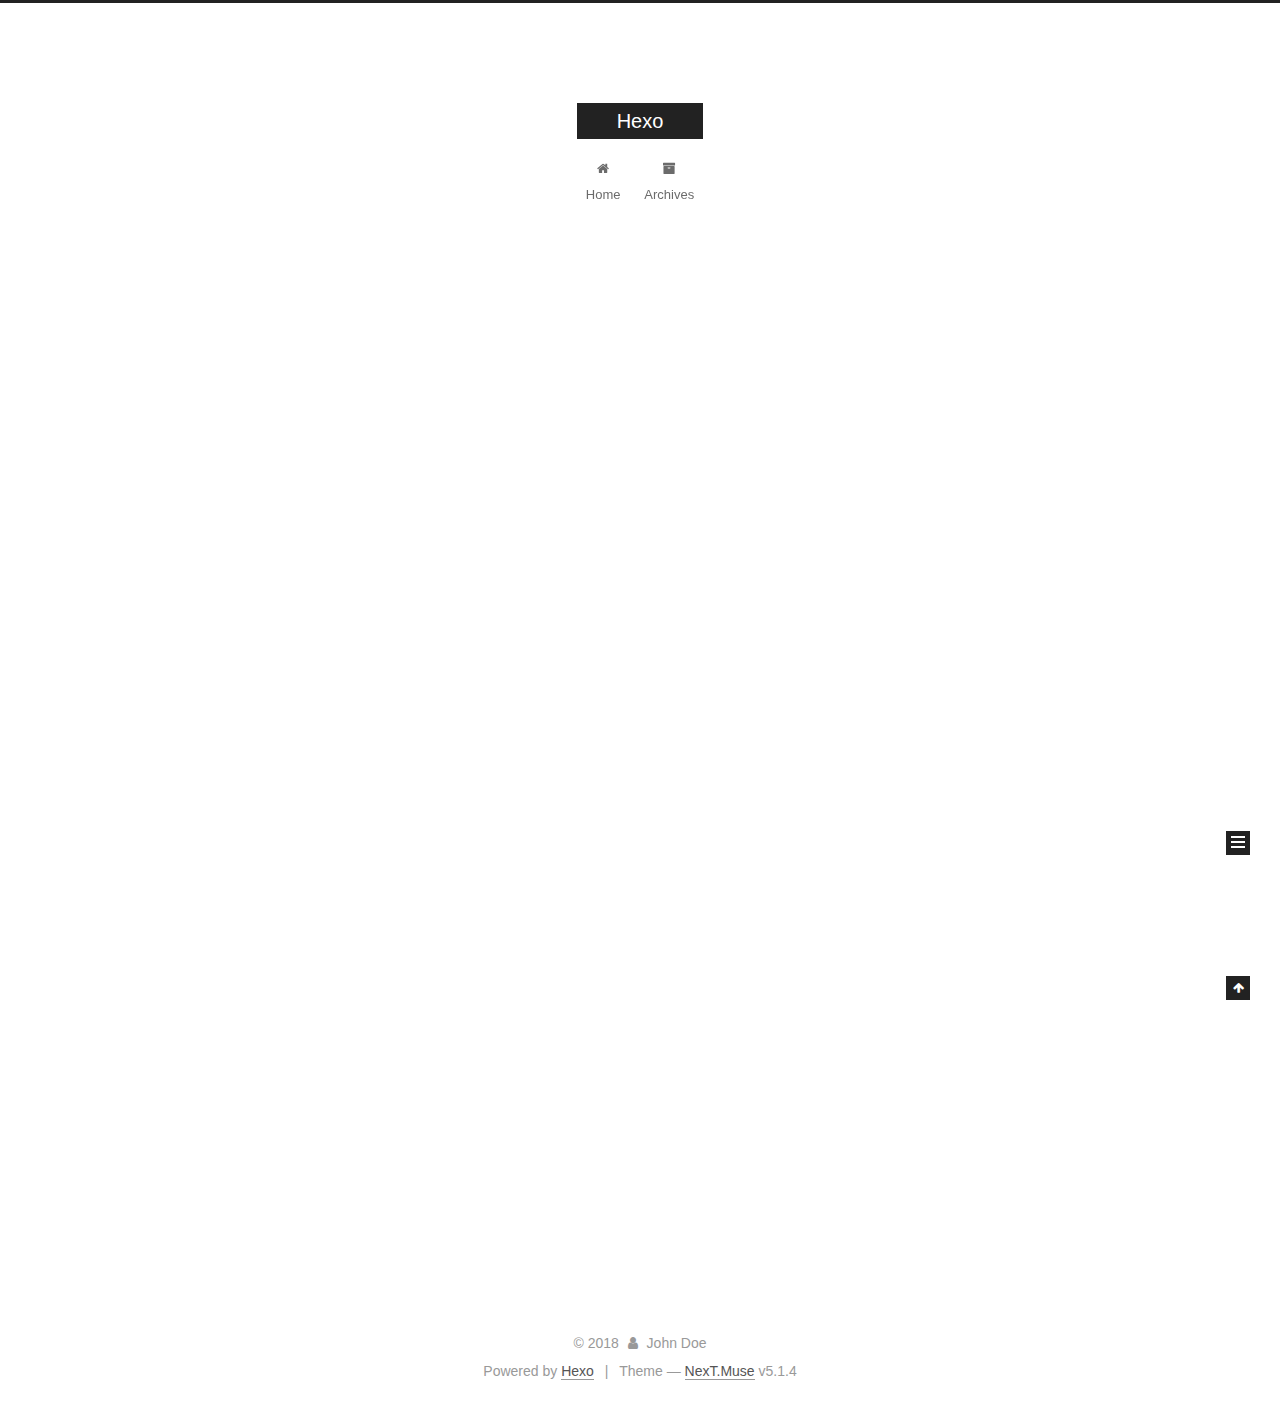
<file: index.html>
<!DOCTYPE html>



  


<html class="theme-next muse use-motion" lang="">
<head>
  <meta charset="UTF-8"/>
<meta http-equiv="X-UA-Compatible" content="IE=edge" />
<meta name="viewport" content="width=device-width, initial-scale=1, maximum-scale=1"/>
<meta name="theme-color" content="#222">









<meta http-equiv="Cache-Control" content="no-transform" />
<meta http-equiv="Cache-Control" content="no-siteapp" />
















  
  
  <link href="/lib/fancybox/source/jquery.fancybox.css?v=2.1.5" rel="stylesheet" type="text/css" />







<link href="/lib/font-awesome/css/font-awesome.min.css?v=4.6.2" rel="stylesheet" type="text/css" />

<link href="/css/main.css?v=5.1.4" rel="stylesheet" type="text/css" />


  <link rel="apple-touch-icon" sizes="180x180" href="/images/apple-touch-icon-next.png?v=5.1.4">


  <link rel="icon" type="image/png" sizes="32x32" href="/images/favicon-32x32-next.png?v=5.1.4">


  <link rel="icon" type="image/png" sizes="16x16" href="/images/favicon-16x16-next.png?v=5.1.4">


  <link rel="mask-icon" href="/images/logo.svg?v=5.1.4" color="#222">





  <meta name="keywords" content="Hexo, NexT" />










<meta property="og:type" content="website">
<meta property="og:title" content="Hexo">
<meta property="og:url" content="http://yoursite.com/index.html">
<meta property="og:site_name" content="Hexo">
<meta property="og:locale" content="default">
<meta name="twitter:card" content="summary">
<meta name="twitter:title" content="Hexo">



<script type="text/javascript" id="hexo.configurations">
  var NexT = window.NexT || {};
  var CONFIG = {
    root: '/',
    scheme: 'Muse',
    version: '5.1.4',
    sidebar: {"position":"left","display":"post","offset":12,"b2t":false,"scrollpercent":false,"onmobile":false},
    fancybox: true,
    tabs: true,
    motion: {"enable":true,"async":false,"transition":{"post_block":"fadeIn","post_header":"slideDownIn","post_body":"slideDownIn","coll_header":"slideLeftIn","sidebar":"slideUpIn"}},
    duoshuo: {
      userId: '0',
      author: 'Author'
    },
    algolia: {
      applicationID: '',
      apiKey: '',
      indexName: '',
      hits: {"per_page":10},
      labels: {"input_placeholder":"Search for Posts","hits_empty":"We didn't find any results for the search: ${query}","hits_stats":"${hits} results found in ${time} ms"}
    }
  };
</script>



  <link rel="canonical" href="http://yoursite.com/"/>





  <title>Hexo</title>
  








</head>

<body itemscope itemtype="http://schema.org/WebPage" lang="default">

  
  
    
  

  <div class="container sidebar-position-left 
  page-home">
    <div class="headband"></div>

    <header id="header" class="header" itemscope itemtype="http://schema.org/WPHeader">
      <div class="header-inner"><div class="site-brand-wrapper">
  <div class="site-meta ">
    

    <div class="custom-logo-site-title">
      <a href="/"  class="brand" rel="start">
        <span class="logo-line-before"><i></i></span>
        <span class="site-title">Hexo</span>
        <span class="logo-line-after"><i></i></span>
      </a>
    </div>
      
        <p class="site-subtitle"></p>
      
  </div>

  <div class="site-nav-toggle">
    <button>
      <span class="btn-bar"></span>
      <span class="btn-bar"></span>
      <span class="btn-bar"></span>
    </button>
  </div>
</div>

<nav class="site-nav">
  

  
    <ul id="menu" class="menu">
      
        
        <li class="menu-item menu-item-home">
          <a href="/" rel="section">
            
              <i class="menu-item-icon fa fa-fw fa-home"></i> <br />
            
            Home
          </a>
        </li>
      
        
        <li class="menu-item menu-item-archives">
          <a href="/archives/" rel="section">
            
              <i class="menu-item-icon fa fa-fw fa-archive"></i> <br />
            
            Archives
          </a>
        </li>
      

      
    </ul>
  

  
</nav>



 </div>
    </header>

    <main id="main" class="main">
      <div class="main-inner">
        <div class="content-wrap">
          <div id="content" class="content">
            
  <section id="posts" class="posts-expand">
    
      

  

  
  
  

  <article class="post post-type-normal" itemscope itemtype="http://schema.org/Article">
  
  
  
  <div class="post-block">
    <link itemprop="mainEntityOfPage" href="http://yoursite.com/2018/06/07/hello-world/">

    <span hidden itemprop="author" itemscope itemtype="http://schema.org/Person">
      <meta itemprop="name" content="John Doe">
      <meta itemprop="description" content="">
      <meta itemprop="image" content="/images/avatar.gif">
    </span>

    <span hidden itemprop="publisher" itemscope itemtype="http://schema.org/Organization">
      <meta itemprop="name" content="Hexo">
    </span>

    
      <header class="post-header">

        
        
          <h1 class="post-title" itemprop="name headline">
                
                <a class="post-title-link" href="/2018/06/07/hello-world/" itemprop="url">Hello World</a></h1>
        

        <div class="post-meta">
          <span class="post-time">
            
              <span class="post-meta-item-icon">
                <i class="fa fa-calendar-o"></i>
              </span>
              
                <span class="post-meta-item-text">Posted on</span>
              
              <time title="Post created" itemprop="dateCreated datePublished" datetime="2018-06-07T10:49:23+08:00">
                2018-06-07
              </time>
            

            

            
          </span>

          

          
            
          

          
          

          

          

          

        </div>
      </header>
    

    
    
    
    <div class="post-body" itemprop="articleBody">

      
      

      
        
          
            <p>Welcome to <a href="https://hexo.io/" target="_blank" rel="noopener">Hexo</a>! This is your very first post. Check <a href="https://hexo.io/docs/" target="_blank" rel="noopener">documentation</a> for more info. If you get any problems when using Hexo, you can find the answer in <a href="https://hexo.io/docs/troubleshooting.html" target="_blank" rel="noopener">troubleshooting</a> or you can ask me on <a href="https://github.com/hexojs/hexo/issues" target="_blank" rel="noopener">GitHub</a>.</p>
<h2 id="Quick-Start"><a href="#Quick-Start" class="headerlink" title="Quick Start"></a>Quick Start</h2><h3 id="Create-a-new-post"><a href="#Create-a-new-post" class="headerlink" title="Create a new post"></a>Create a new post</h3><figure class="highlight bash"><table><tr><td class="gutter"><pre><span class="line">1</span><br></pre></td><td class="code"><pre><span class="line">$ hexo new <span class="string">"My New Post"</span></span><br></pre></td></tr></table></figure>
<p>More info: <a href="https://hexo.io/docs/writing.html" target="_blank" rel="noopener">Writing</a></p>
<h3 id="Run-server"><a href="#Run-server" class="headerlink" title="Run server"></a>Run server</h3><figure class="highlight bash"><table><tr><td class="gutter"><pre><span class="line">1</span><br></pre></td><td class="code"><pre><span class="line">$ hexo server</span><br></pre></td></tr></table></figure>
<p>More info: <a href="https://hexo.io/docs/server.html" target="_blank" rel="noopener">Server</a></p>
<h3 id="Generate-static-files"><a href="#Generate-static-files" class="headerlink" title="Generate static files"></a>Generate static files</h3><figure class="highlight bash"><table><tr><td class="gutter"><pre><span class="line">1</span><br></pre></td><td class="code"><pre><span class="line">$ hexo generate</span><br></pre></td></tr></table></figure>
<p>More info: <a href="https://hexo.io/docs/generating.html" target="_blank" rel="noopener">Generating</a></p>
<h3 id="Deploy-to-remote-sites"><a href="#Deploy-to-remote-sites" class="headerlink" title="Deploy to remote sites"></a>Deploy to remote sites</h3><figure class="highlight bash"><table><tr><td class="gutter"><pre><span class="line">1</span><br></pre></td><td class="code"><pre><span class="line">$ hexo deploy</span><br></pre></td></tr></table></figure>
<p>More info: <a href="https://hexo.io/docs/deployment.html" target="_blank" rel="noopener">Deployment</a></p>

          
        
      
    </div>
    
    
    

    

    

    

    <footer class="post-footer">
      

      

      

      
      
        <div class="post-eof"></div>
      
    </footer>
  </div>
  
  
  
  </article>


    
  </section>

  


          </div>
          


          

        </div>
        
          
  
  <div class="sidebar-toggle">
    <div class="sidebar-toggle-line-wrap">
      <span class="sidebar-toggle-line sidebar-toggle-line-first"></span>
      <span class="sidebar-toggle-line sidebar-toggle-line-middle"></span>
      <span class="sidebar-toggle-line sidebar-toggle-line-last"></span>
    </div>
  </div>

  <aside id="sidebar" class="sidebar">
    
    <div class="sidebar-inner">

      

      

      <section class="site-overview-wrap sidebar-panel sidebar-panel-active">
        <div class="site-overview">
          <div class="site-author motion-element" itemprop="author" itemscope itemtype="http://schema.org/Person">
            
              <p class="site-author-name" itemprop="name">John Doe</p>
              <p class="site-description motion-element" itemprop="description"></p>
          </div>

          <nav class="site-state motion-element">

            
              <div class="site-state-item site-state-posts">
              
                <a href="/archives/">
              
                  <span class="site-state-item-count">1</span>
                  <span class="site-state-item-name">posts</span>
                </a>
              </div>
            

            

            

          </nav>

          

          

          
          

          
          

          

        </div>
      </section>

      

      

    </div>
  </aside>


        
      </div>
    </main>

    <footer id="footer" class="footer">
      <div class="footer-inner">
        <div class="copyright">&copy; <span itemprop="copyrightYear">2018</span>
  <span class="with-love">
    <i class="fa fa-user"></i>
  </span>
  <span class="author" itemprop="copyrightHolder">John Doe</span>

  
</div>


  <div class="powered-by">Powered by <a class="theme-link" target="_blank" href="https://hexo.io">Hexo</a></div>



  <span class="post-meta-divider">|</span>



  <div class="theme-info">Theme &mdash; <a class="theme-link" target="_blank" href="https://github.com/iissnan/hexo-theme-next">NexT.Muse</a> v5.1.4</div>




        







        
      </div>
    </footer>

    
      <div class="back-to-top">
        <i class="fa fa-arrow-up"></i>
        
      </div>
    

    

  </div>

  

<script type="text/javascript">
  if (Object.prototype.toString.call(window.Promise) !== '[object Function]') {
    window.Promise = null;
  }
</script>









  












  
  
    <script type="text/javascript" src="/lib/jquery/index.js?v=2.1.3"></script>
  

  
  
    <script type="text/javascript" src="/lib/fastclick/lib/fastclick.min.js?v=1.0.6"></script>
  

  
  
    <script type="text/javascript" src="/lib/jquery_lazyload/jquery.lazyload.js?v=1.9.7"></script>
  

  
  
    <script type="text/javascript" src="/lib/velocity/velocity.min.js?v=1.2.1"></script>
  

  
  
    <script type="text/javascript" src="/lib/velocity/velocity.ui.min.js?v=1.2.1"></script>
  

  
  
    <script type="text/javascript" src="/lib/fancybox/source/jquery.fancybox.pack.js?v=2.1.5"></script>
  


  


  <script type="text/javascript" src="/js/src/utils.js?v=5.1.4"></script>

  <script type="text/javascript" src="/js/src/motion.js?v=5.1.4"></script>



  
  

  

  


  <script type="text/javascript" src="/js/src/bootstrap.js?v=5.1.4"></script>



  


  




	





  





  












  





  

  

  

  
  

  

  

  

</body>
</html>
</file>
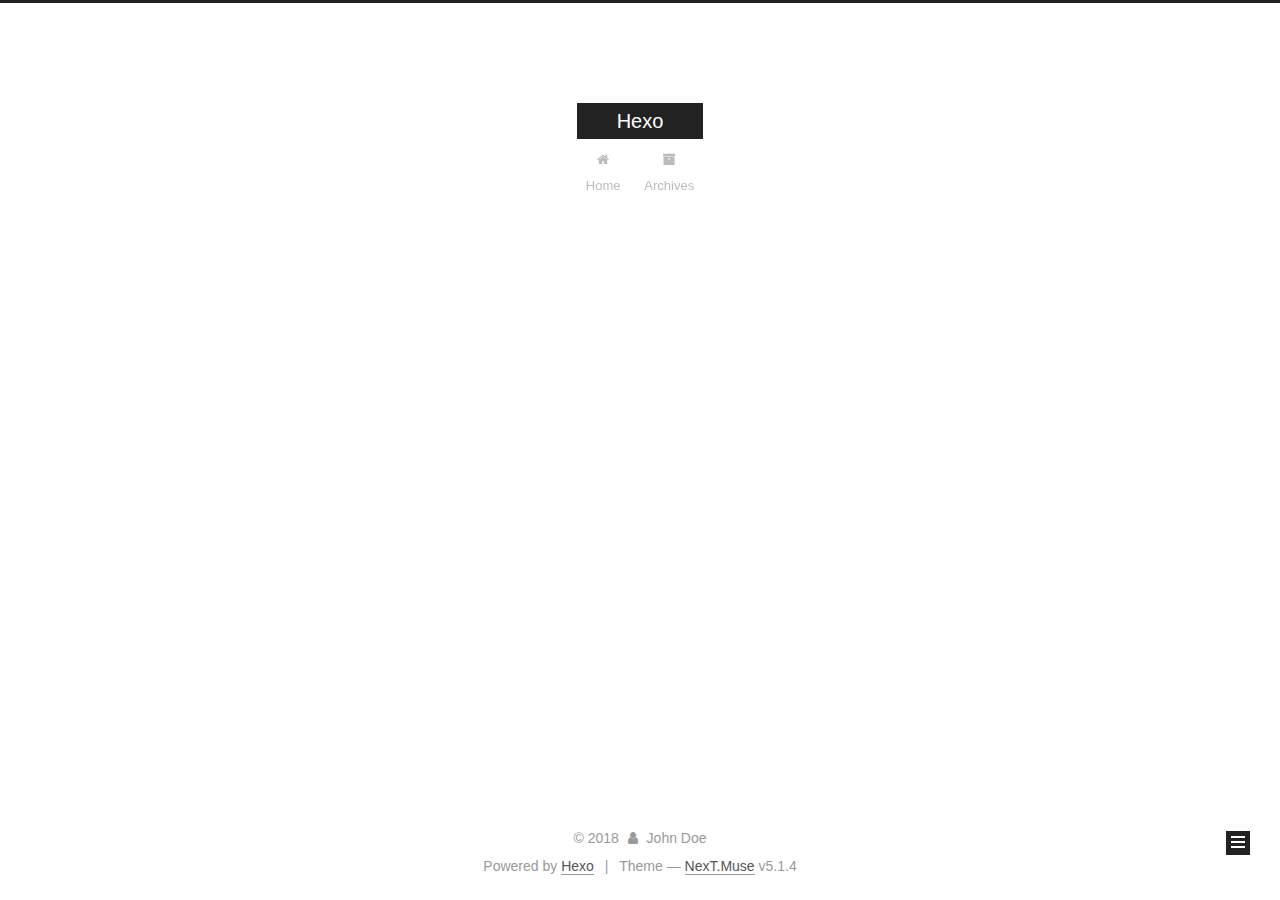
<file: archives/index.html>
<!DOCTYPE html>



  


<html class="theme-next muse use-motion" lang="">
<head>
  <meta charset="UTF-8"/>
<meta http-equiv="X-UA-Compatible" content="IE=edge" />
<meta name="viewport" content="width=device-width, initial-scale=1, maximum-scale=1"/>
<meta name="theme-color" content="#222">









<meta http-equiv="Cache-Control" content="no-transform" />
<meta http-equiv="Cache-Control" content="no-siteapp" />
















  
  
  <link href="/lib/fancybox/source/jquery.fancybox.css?v=2.1.5" rel="stylesheet" type="text/css" />







<link href="/lib/font-awesome/css/font-awesome.min.css?v=4.6.2" rel="stylesheet" type="text/css" />

<link href="/css/main.css?v=5.1.4" rel="stylesheet" type="text/css" />


  <link rel="apple-touch-icon" sizes="180x180" href="/images/apple-touch-icon-next.png?v=5.1.4">


  <link rel="icon" type="image/png" sizes="32x32" href="/images/favicon-32x32-next.png?v=5.1.4">


  <link rel="icon" type="image/png" sizes="16x16" href="/images/favicon-16x16-next.png?v=5.1.4">


  <link rel="mask-icon" href="/images/logo.svg?v=5.1.4" color="#222">





  <meta name="keywords" content="Hexo, NexT" />










<meta property="og:type" content="website">
<meta property="og:title" content="Hexo">
<meta property="og:url" content="http://yoursite.com/archives/index.html">
<meta property="og:site_name" content="Hexo">
<meta property="og:locale" content="default">
<meta name="twitter:card" content="summary">
<meta name="twitter:title" content="Hexo">



<script type="text/javascript" id="hexo.configurations">
  var NexT = window.NexT || {};
  var CONFIG = {
    root: '/',
    scheme: 'Muse',
    version: '5.1.4',
    sidebar: {"position":"left","display":"post","offset":12,"b2t":false,"scrollpercent":false,"onmobile":false},
    fancybox: true,
    tabs: true,
    motion: {"enable":true,"async":false,"transition":{"post_block":"fadeIn","post_header":"slideDownIn","post_body":"slideDownIn","coll_header":"slideLeftIn","sidebar":"slideUpIn"}},
    duoshuo: {
      userId: '0',
      author: 'Author'
    },
    algolia: {
      applicationID: '',
      apiKey: '',
      indexName: '',
      hits: {"per_page":10},
      labels: {"input_placeholder":"Search for Posts","hits_empty":"We didn't find any results for the search: ${query}","hits_stats":"${hits} results found in ${time} ms"}
    }
  };
</script>



  <link rel="canonical" href="http://yoursite.com/archives/"/>





  <title>Archive | Hexo</title>
  








</head>

<body itemscope itemtype="http://schema.org/WebPage" lang="default">

  
  
    
  

  <div class="container sidebar-position-left page-archive">
    <div class="headband"></div>

    <header id="header" class="header" itemscope itemtype="http://schema.org/WPHeader">
      <div class="header-inner"><div class="site-brand-wrapper">
  <div class="site-meta ">
    

    <div class="custom-logo-site-title">
      <a href="/"  class="brand" rel="start">
        <span class="logo-line-before"><i></i></span>
        <span class="site-title">Hexo</span>
        <span class="logo-line-after"><i></i></span>
      </a>
    </div>
      
        <p class="site-subtitle"></p>
      
  </div>

  <div class="site-nav-toggle">
    <button>
      <span class="btn-bar"></span>
      <span class="btn-bar"></span>
      <span class="btn-bar"></span>
    </button>
  </div>
</div>

<nav class="site-nav">
  

  
    <ul id="menu" class="menu">
      
        
        <li class="menu-item menu-item-home">
          <a href="/" rel="section">
            
              <i class="menu-item-icon fa fa-fw fa-home"></i> <br />
            
            Home
          </a>
        </li>
      
        
        <li class="menu-item menu-item-archives">
          <a href="/archives/" rel="section">
            
              <i class="menu-item-icon fa fa-fw fa-archive"></i> <br />
            
            Archives
          </a>
        </li>
      

      
    </ul>
  

  
</nav>



 </div>
    </header>

    <main id="main" class="main">
      <div class="main-inner">
        <div class="content-wrap">
          <div id="content" class="content">
            

  
  
  
  <div class="post-block archive">
    <div id="posts" class="posts-collapse">
      <span class="archive-move-on"></span>

      <span class="archive-page-counter">
        
        
        
          
        
        Um..! 1 post. Keep on posting.
      </span>

      

        
        
        

        
          
          <div class="collection-title">
            <h1 class="archive-year" id="archive-year-2018">2018</h1>
          </div>
        
        

        

  <article class="post post-type-normal" itemscope itemtype="http://schema.org/Article">
    <header class="post-header">

      <h2 class="post-title">
        
            <a class="post-title-link" href="/2018/06/07/hello-world/" itemprop="url">
              
                <span itemprop="name">Hello World</span>
              
            </a>
        
      </h2>

      <div class="post-meta">
        <time class="post-time" itemprop="dateCreated"
              datetime="2018-06-07T10:49:23+08:00"
              content="2018-06-07" >
          06-07
        </time>
      </div>

    </header>
  </article>



      

    </div>
  </div>
  
  
  

  



          </div>
          


          

        </div>
        
          
  
  <div class="sidebar-toggle">
    <div class="sidebar-toggle-line-wrap">
      <span class="sidebar-toggle-line sidebar-toggle-line-first"></span>
      <span class="sidebar-toggle-line sidebar-toggle-line-middle"></span>
      <span class="sidebar-toggle-line sidebar-toggle-line-last"></span>
    </div>
  </div>

  <aside id="sidebar" class="sidebar">
    
    <div class="sidebar-inner">

      

      

      <section class="site-overview-wrap sidebar-panel sidebar-panel-active">
        <div class="site-overview">
          <div class="site-author motion-element" itemprop="author" itemscope itemtype="http://schema.org/Person">
            
              <p class="site-author-name" itemprop="name">John Doe</p>
              <p class="site-description motion-element" itemprop="description"></p>
          </div>

          <nav class="site-state motion-element">

            
              <div class="site-state-item site-state-posts">
              
                <a href="/archives/">
              
                  <span class="site-state-item-count">1</span>
                  <span class="site-state-item-name">posts</span>
                </a>
              </div>
            

            

            

          </nav>

          

          

          
          

          
          

          

        </div>
      </section>

      

      

    </div>
  </aside>


        
      </div>
    </main>

    <footer id="footer" class="footer">
      <div class="footer-inner">
        <div class="copyright">&copy; <span itemprop="copyrightYear">2018</span>
  <span class="with-love">
    <i class="fa fa-user"></i>
  </span>
  <span class="author" itemprop="copyrightHolder">John Doe</span>

  
</div>


  <div class="powered-by">Powered by <a class="theme-link" target="_blank" href="https://hexo.io">Hexo</a></div>



  <span class="post-meta-divider">|</span>



  <div class="theme-info">Theme &mdash; <a class="theme-link" target="_blank" href="https://github.com/iissnan/hexo-theme-next">NexT.Muse</a> v5.1.4</div>




        







        
      </div>
    </footer>

    
      <div class="back-to-top">
        <i class="fa fa-arrow-up"></i>
        
      </div>
    

    

  </div>

  

<script type="text/javascript">
  if (Object.prototype.toString.call(window.Promise) !== '[object Function]') {
    window.Promise = null;
  }
</script>









  












  
  
    <script type="text/javascript" src="/lib/jquery/index.js?v=2.1.3"></script>
  

  
  
    <script type="text/javascript" src="/lib/fastclick/lib/fastclick.min.js?v=1.0.6"></script>
  

  
  
    <script type="text/javascript" src="/lib/jquery_lazyload/jquery.lazyload.js?v=1.9.7"></script>
  

  
  
    <script type="text/javascript" src="/lib/velocity/velocity.min.js?v=1.2.1"></script>
  

  
  
    <script type="text/javascript" src="/lib/velocity/velocity.ui.min.js?v=1.2.1"></script>
  

  
  
    <script type="text/javascript" src="/lib/fancybox/source/jquery.fancybox.pack.js?v=2.1.5"></script>
  


  


  <script type="text/javascript" src="/js/src/utils.js?v=5.1.4"></script>

  <script type="text/javascript" src="/js/src/motion.js?v=5.1.4"></script>



  
  

  

  


  <script type="text/javascript" src="/js/src/bootstrap.js?v=5.1.4"></script>



  


  




	





  





  












  





  

  

  

  
  

  

  

  

</body>
</html>
</file>
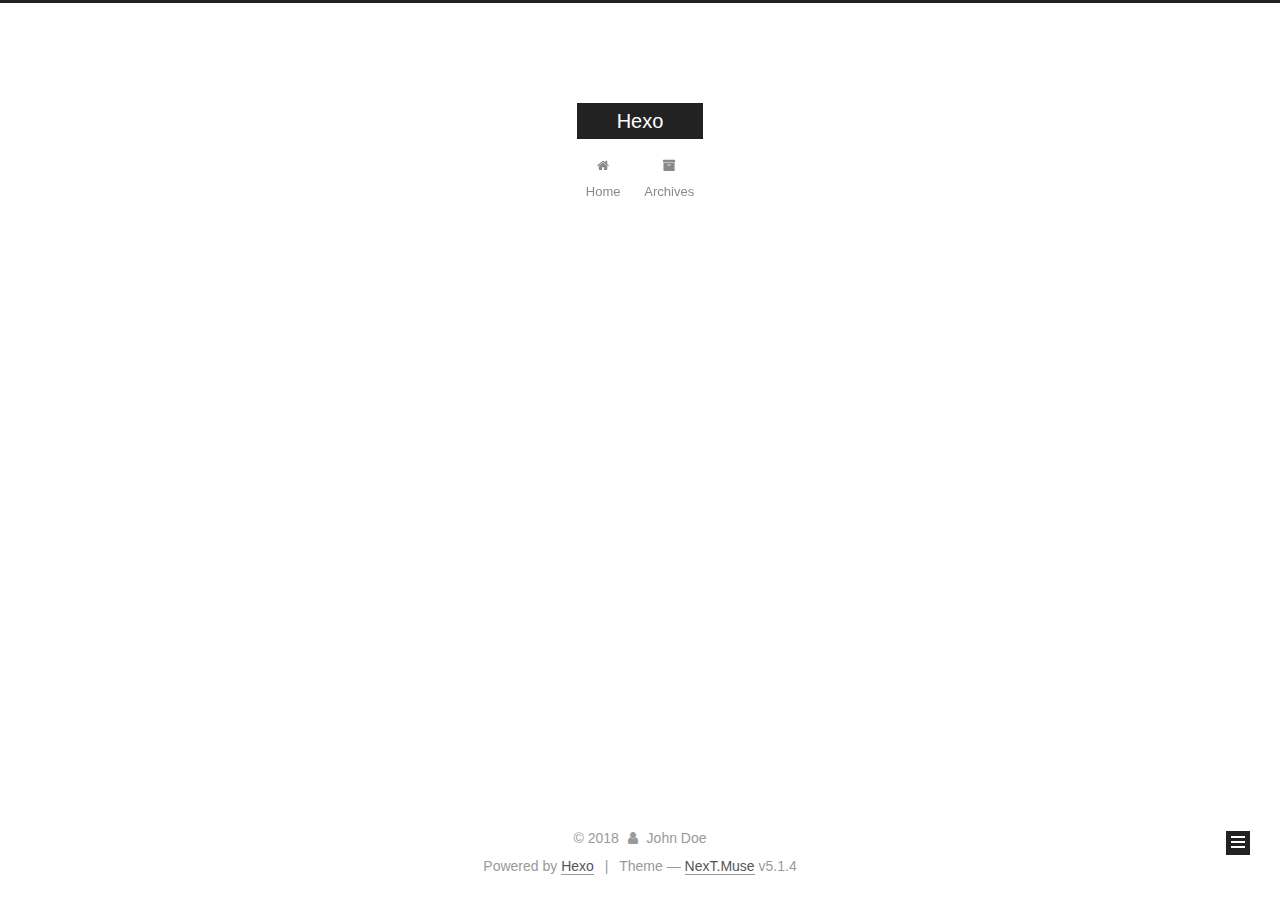
<file: archives/2018/index.html>
<!DOCTYPE html>



  


<html class="theme-next muse use-motion" lang="">
<head>
  <meta charset="UTF-8"/>
<meta http-equiv="X-UA-Compatible" content="IE=edge" />
<meta name="viewport" content="width=device-width, initial-scale=1, maximum-scale=1"/>
<meta name="theme-color" content="#222">









<meta http-equiv="Cache-Control" content="no-transform" />
<meta http-equiv="Cache-Control" content="no-siteapp" />
















  
  
  <link href="/lib/fancybox/source/jquery.fancybox.css?v=2.1.5" rel="stylesheet" type="text/css" />







<link href="/lib/font-awesome/css/font-awesome.min.css?v=4.6.2" rel="stylesheet" type="text/css" />

<link href="/css/main.css?v=5.1.4" rel="stylesheet" type="text/css" />


  <link rel="apple-touch-icon" sizes="180x180" href="/images/apple-touch-icon-next.png?v=5.1.4">


  <link rel="icon" type="image/png" sizes="32x32" href="/images/favicon-32x32-next.png?v=5.1.4">


  <link rel="icon" type="image/png" sizes="16x16" href="/images/favicon-16x16-next.png?v=5.1.4">


  <link rel="mask-icon" href="/images/logo.svg?v=5.1.4" color="#222">





  <meta name="keywords" content="Hexo, NexT" />










<meta property="og:type" content="website">
<meta property="og:title" content="Hexo">
<meta property="og:url" content="http://yoursite.com/archives/2018/index.html">
<meta property="og:site_name" content="Hexo">
<meta property="og:locale" content="default">
<meta name="twitter:card" content="summary">
<meta name="twitter:title" content="Hexo">



<script type="text/javascript" id="hexo.configurations">
  var NexT = window.NexT || {};
  var CONFIG = {
    root: '/',
    scheme: 'Muse',
    version: '5.1.4',
    sidebar: {"position":"left","display":"post","offset":12,"b2t":false,"scrollpercent":false,"onmobile":false},
    fancybox: true,
    tabs: true,
    motion: {"enable":true,"async":false,"transition":{"post_block":"fadeIn","post_header":"slideDownIn","post_body":"slideDownIn","coll_header":"slideLeftIn","sidebar":"slideUpIn"}},
    duoshuo: {
      userId: '0',
      author: 'Author'
    },
    algolia: {
      applicationID: '',
      apiKey: '',
      indexName: '',
      hits: {"per_page":10},
      labels: {"input_placeholder":"Search for Posts","hits_empty":"We didn't find any results for the search: ${query}","hits_stats":"${hits} results found in ${time} ms"}
    }
  };
</script>



  <link rel="canonical" href="http://yoursite.com/archives/2018/"/>





  <title>Archive | Hexo</title>
  








</head>

<body itemscope itemtype="http://schema.org/WebPage" lang="default">

  
  
    
  

  <div class="container sidebar-position-left page-archive">
    <div class="headband"></div>

    <header id="header" class="header" itemscope itemtype="http://schema.org/WPHeader">
      <div class="header-inner"><div class="site-brand-wrapper">
  <div class="site-meta ">
    

    <div class="custom-logo-site-title">
      <a href="/"  class="brand" rel="start">
        <span class="logo-line-before"><i></i></span>
        <span class="site-title">Hexo</span>
        <span class="logo-line-after"><i></i></span>
      </a>
    </div>
      
        <p class="site-subtitle"></p>
      
  </div>

  <div class="site-nav-toggle">
    <button>
      <span class="btn-bar"></span>
      <span class="btn-bar"></span>
      <span class="btn-bar"></span>
    </button>
  </div>
</div>

<nav class="site-nav">
  

  
    <ul id="menu" class="menu">
      
        
        <li class="menu-item menu-item-home">
          <a href="/" rel="section">
            
              <i class="menu-item-icon fa fa-fw fa-home"></i> <br />
            
            Home
          </a>
        </li>
      
        
        <li class="menu-item menu-item-archives">
          <a href="/archives/" rel="section">
            
              <i class="menu-item-icon fa fa-fw fa-archive"></i> <br />
            
            Archives
          </a>
        </li>
      

      
    </ul>
  

  
</nav>



 </div>
    </header>

    <main id="main" class="main">
      <div class="main-inner">
        <div class="content-wrap">
          <div id="content" class="content">
            

  
  
  
  <div class="post-block archive">
    <div id="posts" class="posts-collapse">
      <span class="archive-move-on"></span>

      <span class="archive-page-counter">
        
        
        
          
        
        Um..! 1 post. Keep on posting.
      </span>

      

        
        
        

        
          
          <div class="collection-title">
            <h1 class="archive-year" id="archive-year-2018">2018</h1>
          </div>
        
        

        

  <article class="post post-type-normal" itemscope itemtype="http://schema.org/Article">
    <header class="post-header">

      <h2 class="post-title">
        
            <a class="post-title-link" href="/2018/06/07/hello-world/" itemprop="url">
              
                <span itemprop="name">Hello World</span>
              
            </a>
        
      </h2>

      <div class="post-meta">
        <time class="post-time" itemprop="dateCreated"
              datetime="2018-06-07T10:49:23+08:00"
              content="2018-06-07" >
          06-07
        </time>
      </div>

    </header>
  </article>



      

    </div>
  </div>
  
  
  

  



          </div>
          


          

        </div>
        
          
  
  <div class="sidebar-toggle">
    <div class="sidebar-toggle-line-wrap">
      <span class="sidebar-toggle-line sidebar-toggle-line-first"></span>
      <span class="sidebar-toggle-line sidebar-toggle-line-middle"></span>
      <span class="sidebar-toggle-line sidebar-toggle-line-last"></span>
    </div>
  </div>

  <aside id="sidebar" class="sidebar">
    
    <div class="sidebar-inner">

      

      

      <section class="site-overview-wrap sidebar-panel sidebar-panel-active">
        <div class="site-overview">
          <div class="site-author motion-element" itemprop="author" itemscope itemtype="http://schema.org/Person">
            
              <p class="site-author-name" itemprop="name">John Doe</p>
              <p class="site-description motion-element" itemprop="description"></p>
          </div>

          <nav class="site-state motion-element">

            
              <div class="site-state-item site-state-posts">
              
                <a href="/archives/">
              
                  <span class="site-state-item-count">1</span>
                  <span class="site-state-item-name">posts</span>
                </a>
              </div>
            

            

            

          </nav>

          

          

          
          

          
          

          

        </div>
      </section>

      

      

    </div>
  </aside>


        
      </div>
    </main>

    <footer id="footer" class="footer">
      <div class="footer-inner">
        <div class="copyright">&copy; <span itemprop="copyrightYear">2018</span>
  <span class="with-love">
    <i class="fa fa-user"></i>
  </span>
  <span class="author" itemprop="copyrightHolder">John Doe</span>

  
</div>


  <div class="powered-by">Powered by <a class="theme-link" target="_blank" href="https://hexo.io">Hexo</a></div>



  <span class="post-meta-divider">|</span>



  <div class="theme-info">Theme &mdash; <a class="theme-link" target="_blank" href="https://github.com/iissnan/hexo-theme-next">NexT.Muse</a> v5.1.4</div>




        







        
      </div>
    </footer>

    
      <div class="back-to-top">
        <i class="fa fa-arrow-up"></i>
        
      </div>
    

    

  </div>

  

<script type="text/javascript">
  if (Object.prototype.toString.call(window.Promise) !== '[object Function]') {
    window.Promise = null;
  }
</script>









  












  
  
    <script type="text/javascript" src="/lib/jquery/index.js?v=2.1.3"></script>
  

  
  
    <script type="text/javascript" src="/lib/fastclick/lib/fastclick.min.js?v=1.0.6"></script>
  

  
  
    <script type="text/javascript" src="/lib/jquery_lazyload/jquery.lazyload.js?v=1.9.7"></script>
  

  
  
    <script type="text/javascript" src="/lib/velocity/velocity.min.js?v=1.2.1"></script>
  

  
  
    <script type="text/javascript" src="/lib/velocity/velocity.ui.min.js?v=1.2.1"></script>
  

  
  
    <script type="text/javascript" src="/lib/fancybox/source/jquery.fancybox.pack.js?v=2.1.5"></script>
  


  


  <script type="text/javascript" src="/js/src/utils.js?v=5.1.4"></script>

  <script type="text/javascript" src="/js/src/motion.js?v=5.1.4"></script>



  
  

  

  


  <script type="text/javascript" src="/js/src/bootstrap.js?v=5.1.4"></script>



  


  




	





  





  












  





  

  

  

  
  

  

  

  

</body>
</html>
</file>
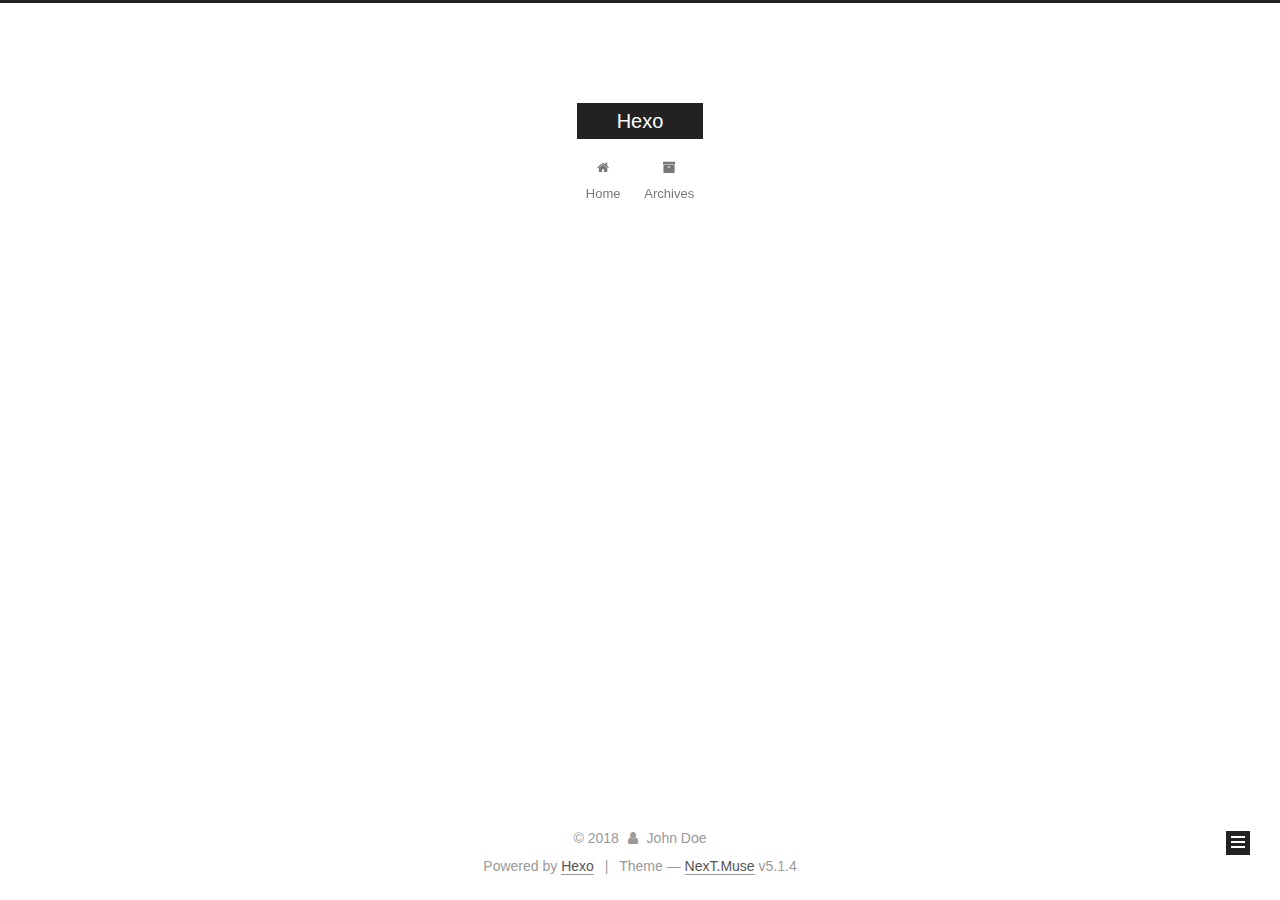
<file: archives/2018/06/index.html>
<!DOCTYPE html>



  


<html class="theme-next muse use-motion" lang="">
<head>
  <meta charset="UTF-8"/>
<meta http-equiv="X-UA-Compatible" content="IE=edge" />
<meta name="viewport" content="width=device-width, initial-scale=1, maximum-scale=1"/>
<meta name="theme-color" content="#222">









<meta http-equiv="Cache-Control" content="no-transform" />
<meta http-equiv="Cache-Control" content="no-siteapp" />
















  
  
  <link href="/lib/fancybox/source/jquery.fancybox.css?v=2.1.5" rel="stylesheet" type="text/css" />







<link href="/lib/font-awesome/css/font-awesome.min.css?v=4.6.2" rel="stylesheet" type="text/css" />

<link href="/css/main.css?v=5.1.4" rel="stylesheet" type="text/css" />


  <link rel="apple-touch-icon" sizes="180x180" href="/images/apple-touch-icon-next.png?v=5.1.4">


  <link rel="icon" type="image/png" sizes="32x32" href="/images/favicon-32x32-next.png?v=5.1.4">


  <link rel="icon" type="image/png" sizes="16x16" href="/images/favicon-16x16-next.png?v=5.1.4">


  <link rel="mask-icon" href="/images/logo.svg?v=5.1.4" color="#222">





  <meta name="keywords" content="Hexo, NexT" />










<meta property="og:type" content="website">
<meta property="og:title" content="Hexo">
<meta property="og:url" content="http://yoursite.com/archives/2018/06/index.html">
<meta property="og:site_name" content="Hexo">
<meta property="og:locale" content="default">
<meta name="twitter:card" content="summary">
<meta name="twitter:title" content="Hexo">



<script type="text/javascript" id="hexo.configurations">
  var NexT = window.NexT || {};
  var CONFIG = {
    root: '/',
    scheme: 'Muse',
    version: '5.1.4',
    sidebar: {"position":"left","display":"post","offset":12,"b2t":false,"scrollpercent":false,"onmobile":false},
    fancybox: true,
    tabs: true,
    motion: {"enable":true,"async":false,"transition":{"post_block":"fadeIn","post_header":"slideDownIn","post_body":"slideDownIn","coll_header":"slideLeftIn","sidebar":"slideUpIn"}},
    duoshuo: {
      userId: '0',
      author: 'Author'
    },
    algolia: {
      applicationID: '',
      apiKey: '',
      indexName: '',
      hits: {"per_page":10},
      labels: {"input_placeholder":"Search for Posts","hits_empty":"We didn't find any results for the search: ${query}","hits_stats":"${hits} results found in ${time} ms"}
    }
  };
</script>



  <link rel="canonical" href="http://yoursite.com/archives/2018/06/"/>





  <title>Archive | Hexo</title>
  








</head>

<body itemscope itemtype="http://schema.org/WebPage" lang="default">

  
  
    
  

  <div class="container sidebar-position-left page-archive">
    <div class="headband"></div>

    <header id="header" class="header" itemscope itemtype="http://schema.org/WPHeader">
      <div class="header-inner"><div class="site-brand-wrapper">
  <div class="site-meta ">
    

    <div class="custom-logo-site-title">
      <a href="/"  class="brand" rel="start">
        <span class="logo-line-before"><i></i></span>
        <span class="site-title">Hexo</span>
        <span class="logo-line-after"><i></i></span>
      </a>
    </div>
      
        <p class="site-subtitle"></p>
      
  </div>

  <div class="site-nav-toggle">
    <button>
      <span class="btn-bar"></span>
      <span class="btn-bar"></span>
      <span class="btn-bar"></span>
    </button>
  </div>
</div>

<nav class="site-nav">
  

  
    <ul id="menu" class="menu">
      
        
        <li class="menu-item menu-item-home">
          <a href="/" rel="section">
            
              <i class="menu-item-icon fa fa-fw fa-home"></i> <br />
            
            Home
          </a>
        </li>
      
        
        <li class="menu-item menu-item-archives">
          <a href="/archives/" rel="section">
            
              <i class="menu-item-icon fa fa-fw fa-archive"></i> <br />
            
            Archives
          </a>
        </li>
      

      
    </ul>
  

  
</nav>



 </div>
    </header>

    <main id="main" class="main">
      <div class="main-inner">
        <div class="content-wrap">
          <div id="content" class="content">
            

  
  
  
  <div class="post-block archive">
    <div id="posts" class="posts-collapse">
      <span class="archive-move-on"></span>

      <span class="archive-page-counter">
        
        
        
          
        
        Um..! 1 post. Keep on posting.
      </span>

      

        
        
        

        
          
          <div class="collection-title">
            <h1 class="archive-year" id="archive-year-2018">2018</h1>
          </div>
        
        

        

  <article class="post post-type-normal" itemscope itemtype="http://schema.org/Article">
    <header class="post-header">

      <h2 class="post-title">
        
            <a class="post-title-link" href="/2018/06/07/hello-world/" itemprop="url">
              
                <span itemprop="name">Hello World</span>
              
            </a>
        
      </h2>

      <div class="post-meta">
        <time class="post-time" itemprop="dateCreated"
              datetime="2018-06-07T10:49:23+08:00"
              content="2018-06-07" >
          06-07
        </time>
      </div>

    </header>
  </article>



      

    </div>
  </div>
  
  
  

  



          </div>
          


          

        </div>
        
          
  
  <div class="sidebar-toggle">
    <div class="sidebar-toggle-line-wrap">
      <span class="sidebar-toggle-line sidebar-toggle-line-first"></span>
      <span class="sidebar-toggle-line sidebar-toggle-line-middle"></span>
      <span class="sidebar-toggle-line sidebar-toggle-line-last"></span>
    </div>
  </div>

  <aside id="sidebar" class="sidebar">
    
    <div class="sidebar-inner">

      

      

      <section class="site-overview-wrap sidebar-panel sidebar-panel-active">
        <div class="site-overview">
          <div class="site-author motion-element" itemprop="author" itemscope itemtype="http://schema.org/Person">
            
              <p class="site-author-name" itemprop="name">John Doe</p>
              <p class="site-description motion-element" itemprop="description"></p>
          </div>

          <nav class="site-state motion-element">

            
              <div class="site-state-item site-state-posts">
              
                <a href="/archives/">
              
                  <span class="site-state-item-count">1</span>
                  <span class="site-state-item-name">posts</span>
                </a>
              </div>
            

            

            

          </nav>

          

          

          
          

          
          

          

        </div>
      </section>

      

      

    </div>
  </aside>


        
      </div>
    </main>

    <footer id="footer" class="footer">
      <div class="footer-inner">
        <div class="copyright">&copy; <span itemprop="copyrightYear">2018</span>
  <span class="with-love">
    <i class="fa fa-user"></i>
  </span>
  <span class="author" itemprop="copyrightHolder">John Doe</span>

  
</div>


  <div class="powered-by">Powered by <a class="theme-link" target="_blank" href="https://hexo.io">Hexo</a></div>



  <span class="post-meta-divider">|</span>



  <div class="theme-info">Theme &mdash; <a class="theme-link" target="_blank" href="https://github.com/iissnan/hexo-theme-next">NexT.Muse</a> v5.1.4</div>




        







        
      </div>
    </footer>

    
      <div class="back-to-top">
        <i class="fa fa-arrow-up"></i>
        
      </div>
    

    

  </div>

  

<script type="text/javascript">
  if (Object.prototype.toString.call(window.Promise) !== '[object Function]') {
    window.Promise = null;
  }
</script>









  












  
  
    <script type="text/javascript" src="/lib/jquery/index.js?v=2.1.3"></script>
  

  
  
    <script type="text/javascript" src="/lib/fastclick/lib/fastclick.min.js?v=1.0.6"></script>
  

  
  
    <script type="text/javascript" src="/lib/jquery_lazyload/jquery.lazyload.js?v=1.9.7"></script>
  

  
  
    <script type="text/javascript" src="/lib/velocity/velocity.min.js?v=1.2.1"></script>
  

  
  
    <script type="text/javascript" src="/lib/velocity/velocity.ui.min.js?v=1.2.1"></script>
  

  
  
    <script type="text/javascript" src="/lib/fancybox/source/jquery.fancybox.pack.js?v=2.1.5"></script>
  


  


  <script type="text/javascript" src="/js/src/utils.js?v=5.1.4"></script>

  <script type="text/javascript" src="/js/src/motion.js?v=5.1.4"></script>



  
  

  

  


  <script type="text/javascript" src="/js/src/bootstrap.js?v=5.1.4"></script>



  


  




	





  





  












  





  

  

  

  
  

  

  

  

</body>
</html>
</file>
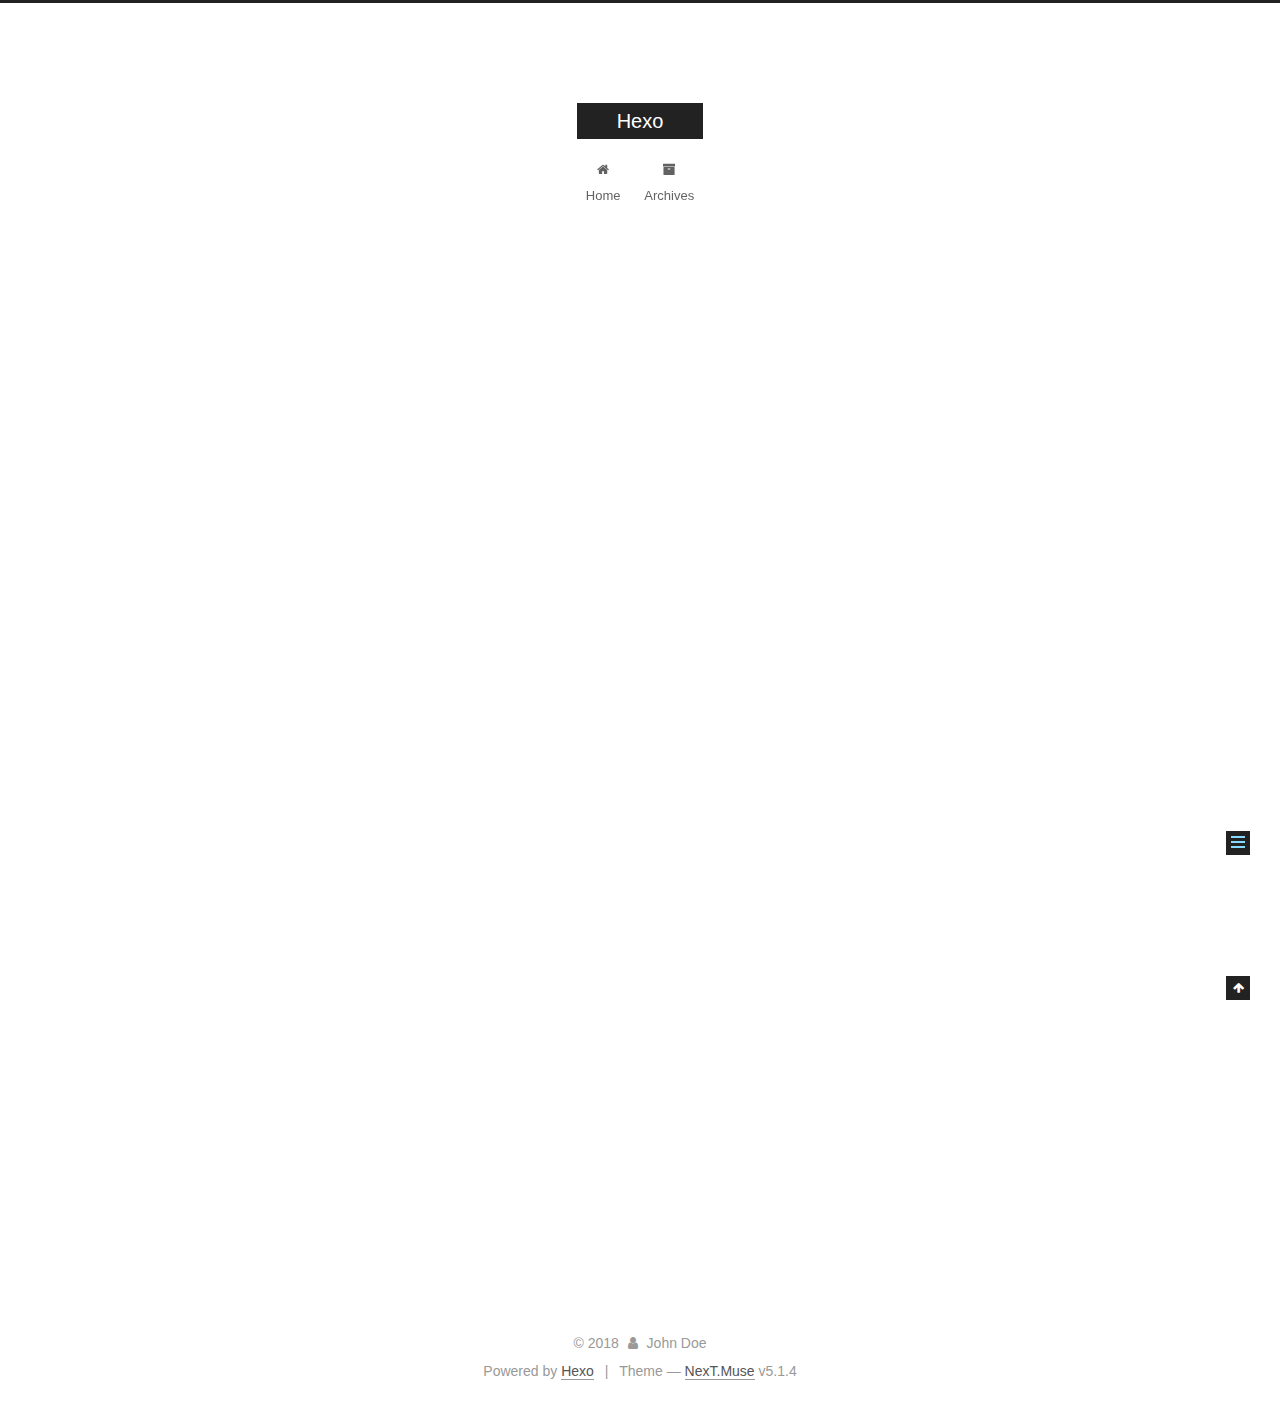
<file: 2018/06/07/hello-world/index.html>
<!DOCTYPE html>



  


<html class="theme-next muse use-motion" lang="">
<head>
  <meta charset="UTF-8"/>
<meta http-equiv="X-UA-Compatible" content="IE=edge" />
<meta name="viewport" content="width=device-width, initial-scale=1, maximum-scale=1"/>
<meta name="theme-color" content="#222">









<meta http-equiv="Cache-Control" content="no-transform" />
<meta http-equiv="Cache-Control" content="no-siteapp" />
















  
  
  <link href="/lib/fancybox/source/jquery.fancybox.css?v=2.1.5" rel="stylesheet" type="text/css" />







<link href="/lib/font-awesome/css/font-awesome.min.css?v=4.6.2" rel="stylesheet" type="text/css" />

<link href="/css/main.css?v=5.1.4" rel="stylesheet" type="text/css" />


  <link rel="apple-touch-icon" sizes="180x180" href="/images/apple-touch-icon-next.png?v=5.1.4">


  <link rel="icon" type="image/png" sizes="32x32" href="/images/favicon-32x32-next.png?v=5.1.4">


  <link rel="icon" type="image/png" sizes="16x16" href="/images/favicon-16x16-next.png?v=5.1.4">


  <link rel="mask-icon" href="/images/logo.svg?v=5.1.4" color="#222">





  <meta name="keywords" content="Hexo, NexT" />










<meta name="description" content="Welcome to Hexo! This is your very first post. Check documentation for more info. If you get any problems when using Hexo, you can find the answer in troubleshooting or you can ask me on GitHub. Quick">
<meta property="og:type" content="article">
<meta property="og:title" content="Hello World">
<meta property="og:url" content="http://yoursite.com/2018/06/07/hello-world/index.html">
<meta property="og:site_name" content="Hexo">
<meta property="og:description" content="Welcome to Hexo! This is your very first post. Check documentation for more info. If you get any problems when using Hexo, you can find the answer in troubleshooting or you can ask me on GitHub. Quick">
<meta property="og:locale" content="default">
<meta property="og:updated_time" content="2018-06-07T02:49:23.907Z">
<meta name="twitter:card" content="summary">
<meta name="twitter:title" content="Hello World">
<meta name="twitter:description" content="Welcome to Hexo! This is your very first post. Check documentation for more info. If you get any problems when using Hexo, you can find the answer in troubleshooting or you can ask me on GitHub. Quick">



<script type="text/javascript" id="hexo.configurations">
  var NexT = window.NexT || {};
  var CONFIG = {
    root: '/',
    scheme: 'Muse',
    version: '5.1.4',
    sidebar: {"position":"left","display":"post","offset":12,"b2t":false,"scrollpercent":false,"onmobile":false},
    fancybox: true,
    tabs: true,
    motion: {"enable":true,"async":false,"transition":{"post_block":"fadeIn","post_header":"slideDownIn","post_body":"slideDownIn","coll_header":"slideLeftIn","sidebar":"slideUpIn"}},
    duoshuo: {
      userId: '0',
      author: 'Author'
    },
    algolia: {
      applicationID: '',
      apiKey: '',
      indexName: '',
      hits: {"per_page":10},
      labels: {"input_placeholder":"Search for Posts","hits_empty":"We didn't find any results for the search: ${query}","hits_stats":"${hits} results found in ${time} ms"}
    }
  };
</script>



  <link rel="canonical" href="http://yoursite.com/2018/06/07/hello-world/"/>





  <title>Hello World | Hexo</title>
  








</head>

<body itemscope itemtype="http://schema.org/WebPage" lang="default">

  
  
    
  

  <div class="container sidebar-position-left page-post-detail">
    <div class="headband"></div>

    <header id="header" class="header" itemscope itemtype="http://schema.org/WPHeader">
      <div class="header-inner"><div class="site-brand-wrapper">
  <div class="site-meta ">
    

    <div class="custom-logo-site-title">
      <a href="/"  class="brand" rel="start">
        <span class="logo-line-before"><i></i></span>
        <span class="site-title">Hexo</span>
        <span class="logo-line-after"><i></i></span>
      </a>
    </div>
      
        <p class="site-subtitle"></p>
      
  </div>

  <div class="site-nav-toggle">
    <button>
      <span class="btn-bar"></span>
      <span class="btn-bar"></span>
      <span class="btn-bar"></span>
    </button>
  </div>
</div>

<nav class="site-nav">
  

  
    <ul id="menu" class="menu">
      
        
        <li class="menu-item menu-item-home">
          <a href="/" rel="section">
            
              <i class="menu-item-icon fa fa-fw fa-home"></i> <br />
            
            Home
          </a>
        </li>
      
        
        <li class="menu-item menu-item-archives">
          <a href="/archives/" rel="section">
            
              <i class="menu-item-icon fa fa-fw fa-archive"></i> <br />
            
            Archives
          </a>
        </li>
      

      
    </ul>
  

  
</nav>



 </div>
    </header>

    <main id="main" class="main">
      <div class="main-inner">
        <div class="content-wrap">
          <div id="content" class="content">
            

  <div id="posts" class="posts-expand">
    

  

  
  
  

  <article class="post post-type-normal" itemscope itemtype="http://schema.org/Article">
  
  
  
  <div class="post-block">
    <link itemprop="mainEntityOfPage" href="http://yoursite.com/2018/06/07/hello-world/">

    <span hidden itemprop="author" itemscope itemtype="http://schema.org/Person">
      <meta itemprop="name" content="John Doe">
      <meta itemprop="description" content="">
      <meta itemprop="image" content="/images/avatar.gif">
    </span>

    <span hidden itemprop="publisher" itemscope itemtype="http://schema.org/Organization">
      <meta itemprop="name" content="Hexo">
    </span>

    
      <header class="post-header">

        
        
          <h1 class="post-title" itemprop="name headline">Hello World</h1>
        

        <div class="post-meta">
          <span class="post-time">
            
              <span class="post-meta-item-icon">
                <i class="fa fa-calendar-o"></i>
              </span>
              
                <span class="post-meta-item-text">Posted on</span>
              
              <time title="Post created" itemprop="dateCreated datePublished" datetime="2018-06-07T10:49:23+08:00">
                2018-06-07
              </time>
            

            

            
          </span>

          

          
            
          

          
          

          

          

          

        </div>
      </header>
    

    
    
    
    <div class="post-body" itemprop="articleBody">

      
      

      
        <p>Welcome to <a href="https://hexo.io/" target="_blank" rel="noopener">Hexo</a>! This is your very first post. Check <a href="https://hexo.io/docs/" target="_blank" rel="noopener">documentation</a> for more info. If you get any problems when using Hexo, you can find the answer in <a href="https://hexo.io/docs/troubleshooting.html" target="_blank" rel="noopener">troubleshooting</a> or you can ask me on <a href="https://github.com/hexojs/hexo/issues" target="_blank" rel="noopener">GitHub</a>.</p>
<h2 id="Quick-Start"><a href="#Quick-Start" class="headerlink" title="Quick Start"></a>Quick Start</h2><h3 id="Create-a-new-post"><a href="#Create-a-new-post" class="headerlink" title="Create a new post"></a>Create a new post</h3><figure class="highlight bash"><table><tr><td class="gutter"><pre><span class="line">1</span><br></pre></td><td class="code"><pre><span class="line">$ hexo new <span class="string">"My New Post"</span></span><br></pre></td></tr></table></figure>
<p>More info: <a href="https://hexo.io/docs/writing.html" target="_blank" rel="noopener">Writing</a></p>
<h3 id="Run-server"><a href="#Run-server" class="headerlink" title="Run server"></a>Run server</h3><figure class="highlight bash"><table><tr><td class="gutter"><pre><span class="line">1</span><br></pre></td><td class="code"><pre><span class="line">$ hexo server</span><br></pre></td></tr></table></figure>
<p>More info: <a href="https://hexo.io/docs/server.html" target="_blank" rel="noopener">Server</a></p>
<h3 id="Generate-static-files"><a href="#Generate-static-files" class="headerlink" title="Generate static files"></a>Generate static files</h3><figure class="highlight bash"><table><tr><td class="gutter"><pre><span class="line">1</span><br></pre></td><td class="code"><pre><span class="line">$ hexo generate</span><br></pre></td></tr></table></figure>
<p>More info: <a href="https://hexo.io/docs/generating.html" target="_blank" rel="noopener">Generating</a></p>
<h3 id="Deploy-to-remote-sites"><a href="#Deploy-to-remote-sites" class="headerlink" title="Deploy to remote sites"></a>Deploy to remote sites</h3><figure class="highlight bash"><table><tr><td class="gutter"><pre><span class="line">1</span><br></pre></td><td class="code"><pre><span class="line">$ hexo deploy</span><br></pre></td></tr></table></figure>
<p>More info: <a href="https://hexo.io/docs/deployment.html" target="_blank" rel="noopener">Deployment</a></p>

      
    </div>
    
    
    

    

    

    

    <footer class="post-footer">
      

      
      
      

      

      
      
    </footer>
  </div>
  
  
  
  </article>



    <div class="post-spread">
      
    </div>
  </div>


          </div>
          


          

  



        </div>
        
          
  
  <div class="sidebar-toggle">
    <div class="sidebar-toggle-line-wrap">
      <span class="sidebar-toggle-line sidebar-toggle-line-first"></span>
      <span class="sidebar-toggle-line sidebar-toggle-line-middle"></span>
      <span class="sidebar-toggle-line sidebar-toggle-line-last"></span>
    </div>
  </div>

  <aside id="sidebar" class="sidebar">
    
    <div class="sidebar-inner">

      

      
        <ul class="sidebar-nav motion-element">
          <li class="sidebar-nav-toc sidebar-nav-active" data-target="post-toc-wrap">
            Table of Contents
          </li>
          <li class="sidebar-nav-overview" data-target="site-overview-wrap">
            Overview
          </li>
        </ul>
      

      <section class="site-overview-wrap sidebar-panel">
        <div class="site-overview">
          <div class="site-author motion-element" itemprop="author" itemscope itemtype="http://schema.org/Person">
            
              <p class="site-author-name" itemprop="name">John Doe</p>
              <p class="site-description motion-element" itemprop="description"></p>
          </div>

          <nav class="site-state motion-element">

            
              <div class="site-state-item site-state-posts">
              
                <a href="/archives/">
              
                  <span class="site-state-item-count">1</span>
                  <span class="site-state-item-name">posts</span>
                </a>
              </div>
            

            

            

          </nav>

          

          

          
          

          
          

          

        </div>
      </section>

      
      <!--noindex-->
        <section class="post-toc-wrap motion-element sidebar-panel sidebar-panel-active">
          <div class="post-toc">

            
              
            

            
              <div class="post-toc-content"><ol class="nav"><li class="nav-item nav-level-2"><a class="nav-link" href="#Quick-Start"><span class="nav-number">1.</span> <span class="nav-text">Quick Start</span></a><ol class="nav-child"><li class="nav-item nav-level-3"><a class="nav-link" href="#Create-a-new-post"><span class="nav-number">1.1.</span> <span class="nav-text">Create a new post</span></a></li><li class="nav-item nav-level-3"><a class="nav-link" href="#Run-server"><span class="nav-number">1.2.</span> <span class="nav-text">Run server</span></a></li><li class="nav-item nav-level-3"><a class="nav-link" href="#Generate-static-files"><span class="nav-number">1.3.</span> <span class="nav-text">Generate static files</span></a></li><li class="nav-item nav-level-3"><a class="nav-link" href="#Deploy-to-remote-sites"><span class="nav-number">1.4.</span> <span class="nav-text">Deploy to remote sites</span></a></li></ol></li></ol></div>
            

          </div>
        </section>
      <!--/noindex-->
      

      

    </div>
  </aside>


        
      </div>
    </main>

    <footer id="footer" class="footer">
      <div class="footer-inner">
        <div class="copyright">&copy; <span itemprop="copyrightYear">2018</span>
  <span class="with-love">
    <i class="fa fa-user"></i>
  </span>
  <span class="author" itemprop="copyrightHolder">John Doe</span>

  
</div>


  <div class="powered-by">Powered by <a class="theme-link" target="_blank" href="https://hexo.io">Hexo</a></div>



  <span class="post-meta-divider">|</span>



  <div class="theme-info">Theme &mdash; <a class="theme-link" target="_blank" href="https://github.com/iissnan/hexo-theme-next">NexT.Muse</a> v5.1.4</div>




        







        
      </div>
    </footer>

    
      <div class="back-to-top">
        <i class="fa fa-arrow-up"></i>
        
      </div>
    

    

  </div>

  

<script type="text/javascript">
  if (Object.prototype.toString.call(window.Promise) !== '[object Function]') {
    window.Promise = null;
  }
</script>









  












  
  
    <script type="text/javascript" src="/lib/jquery/index.js?v=2.1.3"></script>
  

  
  
    <script type="text/javascript" src="/lib/fastclick/lib/fastclick.min.js?v=1.0.6"></script>
  

  
  
    <script type="text/javascript" src="/lib/jquery_lazyload/jquery.lazyload.js?v=1.9.7"></script>
  

  
  
    <script type="text/javascript" src="/lib/velocity/velocity.min.js?v=1.2.1"></script>
  

  
  
    <script type="text/javascript" src="/lib/velocity/velocity.ui.min.js?v=1.2.1"></script>
  

  
  
    <script type="text/javascript" src="/lib/fancybox/source/jquery.fancybox.pack.js?v=2.1.5"></script>
  


  


  <script type="text/javascript" src="/js/src/utils.js?v=5.1.4"></script>

  <script type="text/javascript" src="/js/src/motion.js?v=5.1.4"></script>



  
  

  
  <script type="text/javascript" src="/js/src/scrollspy.js?v=5.1.4"></script>
<script type="text/javascript" src="/js/src/post-details.js?v=5.1.4"></script>



  


  <script type="text/javascript" src="/js/src/bootstrap.js?v=5.1.4"></script>



  


  




	





  





  












  





  

  

  

  
  

  

  

  

</body>
</html>
</file>
<file: css/main.css>
/* normalize.css v3.0.2 | MIT License | git.io/normalize */
html {
  font-family: sans-serif; /* 1 */
  -ms-text-size-adjust: 100%; /* 2 */
  -webkit-text-size-adjust: 100%; /* 2 */
}
body {
  margin: 0;
}
article,
aside,
details,
figcaption,
figure,
footer,
header,
hgroup,
main,
menu,
nav,
section,
summary {
  display: block;
}
audio,
canvas,
progress,
video {
  display: inline-block; /* 1 */
  vertical-align: baseline; /* 2 */
}
audio:not([controls]) {
  display: none;
  height: 0;
}
[hidden],
template {
  display: none;
}
a {
  background-color: transparent;
}
a:active,
a:hover {
  outline: 0;
}
abbr[title] {
  border-bottom: 1px dotted;
}
b,
strong {
  font-weight: bold;
}
dfn {
  font-style: italic;
}
h1 {
  font-size: 2em;
  margin: 0.67em 0;
}
mark {
  background: #ff0;
  color: #000;
}
small {
  font-size: 80%;
}
sub,
sup {
  font-size: 75%;
  line-height: 0;
  position: relative;
  vertical-align: baseline;
}
sup {
  top: -0.5em;
}
sub {
  bottom: -0.25em;
}
img {
  border: 0;
}
svg:not(:root) {
  overflow: hidden;
}
figure {
  margin: 1em 40px;
}
hr {
  -moz-box-sizing: content-box;
  box-sizing: content-box;
  height: 0;
}
pre {
  overflow: auto;
}
code,
kbd,
pre,
samp {
  font-family: monospace, monospace;
  font-size: 1em;
}
button,
input,
optgroup,
select,
textarea {
  color: inherit; /* 1 */
  font: inherit; /* 2 */
  margin: 0; /* 3 */
}
button {
  overflow: visible;
}
button,
select {
  text-transform: none;
}
button,
html input[type="button"],
input[type="reset"],
input[type="submit"] {
  -webkit-appearance: button; /* 2 */
  cursor: pointer; /* 3 */
}
button[disabled],
html input[disabled] {
  cursor: default;
}
button::-moz-focus-inner,
input::-moz-focus-inner {
  border: 0;
  padding: 0;
}
input {
  line-height: normal;
}
input[type="checkbox"],
input[type="radio"] {
  box-sizing: border-box; /* 1 */
  padding: 0; /* 2 */
}
input[type="number"]::-webkit-inner-spin-button,
input[type="number"]::-webkit-outer-spin-button {
  height: auto;
}
input[type="search"] {
  -webkit-appearance: textfield; /* 1 */
  -moz-box-sizing: content-box;
  -webkit-box-sizing: content-box; /* 2 */
  box-sizing: content-box;
}
input[type="search"]::-webkit-search-cancel-button,
input[type="search"]::-webkit-search-decoration {
  -webkit-appearance: none;
}
fieldset {
  border: 1px solid #c0c0c0;
  margin: 0 2px;
  padding: 0.35em 0.625em 0.75em;
}
legend {
  border: 0; /* 1 */
  padding: 0; /* 2 */
}
textarea {
  overflow: auto;
}
optgroup {
  font-weight: bold;
}
table {
  border-collapse: collapse;
  border-spacing: 0;
}
td,
th {
  padding: 0;
}
::selection {
  background: #262a30;
  color: #fff;
}
body {
  position: relative;
  font-family: 'Lato', "PingFang SC", "Microsoft YaHei", sans-serif;
  font-size: 14px;
  line-height: 2;
  color: #555;
  background: #fff;
}
@media (max-width: 767px) {
  body {
    padding-right: 0 !important;
  }
}
@media (min-width: 768px) and (max-width: 991px) {
  body {
    padding-right: 0 !important;
  }
}
@media (min-width: 1600px) {
  body {
    font-size: 16px;
  }
}
h1,
h2,
h3,
h4,
h5,
h6 {
  margin: 0;
  padding: 0;
  font-weight: bold;
  line-height: 1.5;
  font-family: 'Lato', "PingFang SC", "Microsoft YaHei", sans-serif;
}
h2,
h3,
h4,
h5,
h6 {
  margin: 20px 0 15px;
}
h1 {
  font-size: 22px;
}
@media (max-width: 767px) {
  h1 {
    font-size: 18px;
  }
}
h2 {
  font-size: 20px;
}
@media (max-width: 767px) {
  h2 {
    font-size: 16px;
  }
}
h3 {
  font-size: 18px;
}
@media (max-width: 767px) {
  h3 {
    font-size: 14px;
  }
}
h4 {
  font-size: 16px;
}
@media (max-width: 767px) {
  h4 {
    font-size: 12px;
  }
}
h5 {
  font-size: 14px;
}
@media (max-width: 767px) {
  h5 {
    font-size: 10px;
  }
}
h6 {
  font-size: 12px;
}
@media (max-width: 767px) {
  h6 {
    font-size: 8px;
  }
}
p {
  margin: 0 0 20px 0;
}
a {
  color: #555;
  text-decoration: none;
  outline: none;
  border-bottom: 1px solid #999;
  word-wrap: break-word;
}
a:hover {
  color: #222;
  border-bottom-color: #222;
}
blockquote {
  margin: 0;
  padding: 0;
}
img {
  display: block;
  margin: auto;
  max-width: 100%;
  height: auto;
}
hr {
  margin: 40px 0;
  height: 3px;
  border: none;
  background-color: #ddd;
  background-image: repeating-linear-gradient(-45deg, #fff, #fff 4px, transparent 4px, transparent 8px);
}
blockquote {
  padding: 0 15px;
  color: #666;
  border-left: 4px solid #ddd;
}
blockquote cite::before {
  content: "-";
  padding: 0 5px;
}
dt {
  font-weight: 700;
}
dd {
  margin: 0;
  padding: 0;
}
kbd {
  border: 1px solid #ccc;
  border-radius: 0.2em;
  box-shadow: 0.1em 0.1em 0.2em rgba(0,0,0,0.1);
  background-color: #f9f9f9;
  font-family: inherit;
  background-image: -webkit-linear-gradient(top, #eee, #fff, #eee);
  padding: 0.1em 0.3em;
  white-space: nowrap;
}
.text-left {
  text-align: left;
}
.text-center {
  text-align: center;
}
.text-right {
  text-align: right;
}
.text-justify {
  text-align: justify;
}
.text-nowrap {
  white-space: nowrap;
}
.text-lowercase {
  text-transform: lowercase;
}
.text-uppercase {
  text-transform: uppercase;
}
.text-capitalize {
  text-transform: capitalize;
}
.center-block {
  display: block;
  margin-left: auto;
  margin-right: auto;
}
.clearfix:before,
.clearfix:after {
  content: " ";
  display: table;
}
.clearfix:after {
  clear: both;
}
.pullquote {
  width: 45%;
}
.pullquote.left {
  float: left;
  margin-left: 5px;
  margin-right: 10px;
}
.pullquote.right {
  float: right;
  margin-left: 10px;
  margin-right: 5px;
}
.affix.affix.affix {
  position: fixed;
}
.translation {
  margin-top: -20px;
  font-size: 14px;
  color: #999;
}
.scrollbar-measure {
  width: 100px;
  height: 100px;
  overflow: scroll;
  position: absolute;
  top: -9999px;
}
.use-motion .motion-element {
  opacity: 0;
}
table {
  margin: 20px 0;
  width: 100%;
  border-collapse: collapse;
  border-spacing: 0;
  border: 1px solid #ddd;
  font-size: 14px;
  table-layout: fixed;
  word-wrap: break-all;
}
table>tbody>tr:nth-of-type(odd) {
  background-color: #f9f9f9;
}
table>tbody>tr:hover {
  background-color: #f5f5f5;
}
caption,
th,
td {
  padding: 8px;
  text-align: left;
  vertical-align: middle;
  font-weight: normal;
}
th,
td {
  border-bottom: 3px solid #ddd;
  border-right: 1px solid #eee;
}
th {
  padding-bottom: 10px;
  font-weight: 700;
}
td {
  border-bottom-width: 1px;
}
html,
body {
  height: 100%;
}
.container {
  position: relative;
  min-height: 100%;
}
.header-inner {
  margin: 0 auto;
  padding: 100px 0 70px;
  width: 700px;
}
@media (min-width: 1600px) {
  .container .header-inner {
    width: 900px;
  }
}
.main {
  padding-bottom: 150px;
}
.main-inner {
  margin: 0 auto;
  width: 700px;
}
@media (min-width: 1600px) {
  .container .main-inner {
    width: 900px;
  }
}
.footer {
  position: absolute;
  left: 0;
  bottom: 0;
  width: 100%;
  min-height: 50px;
}
.footer-inner {
  box-sizing: border-box;
  margin: 20px auto;
  width: 700px;
}
@media (min-width: 1600px) {
  .container .footer-inner {
    width: 900px;
  }
}
pre,
.highlight {
  overflow: auto;
  margin: 20px 0;
  padding: 0;
  font-size: 13px;
  color: #4d4d4c;
  background: #f7f7f7;
  line-height: 1.6;
}
pre,
code {
  font-family: consolas, Menlo, "PingFang SC", "Microsoft YaHei", monospace;
}
code {
  padding: 2px 4px;
  word-wrap: break-word;
  color: #555;
  background: #eee;
  border-radius: 3px;
  font-size: 13px;
}
pre {
  padding: 10px;
}
pre code {
  padding: 0;
  color: #4d4d4c;
  background: none;
  text-shadow: none;
}
.highlight {
  border-radius: 1px;
}
.highlight pre {
  border: none;
  margin: 0;
  padding: 10px 0;
}
.highlight table {
  margin: 0;
  width: auto;
  border: none;
}
.highlight td {
  border: none;
  padding: 0;
}
.highlight figcaption {
  font-size: 1em;
  color: #4d4d4c;
  line-height: 1em;
  margin-bottom: 1em;
}
.highlight figcaption:before,
.highlight figcaption:after {
  content: " ";
  display: table;
}
.highlight figcaption:after {
  clear: both;
}
.highlight figcaption a {
  float: right;
  color: #4d4d4c;
}
.highlight figcaption a:hover {
  border-bottom-color: #4d4d4c;
}
.highlight .gutter pre {
  padding-left: 10px;
  padding-right: 10px;
  color: #869194;
  text-align: right;
  background-color: #eff2f3;
}
.highlight .code pre {
  width: 100%;
  padding-left: 10px;
  padding-right: 10px;
  background-color: #f7f7f7;
}
.highlight .line {
  height: 20px;
}
.gutter {
  -webkit-user-select: none;
  -moz-user-select: none;
  -ms-user-select: none;
  user-select: none;
}
.gist table {
  width: auto;
}
.gist table td {
  border: none;
}
pre .deletion {
  background: #fdd;
}
pre .addition {
  background: #dfd;
}
pre .meta {
  color: #8959a8;
}
pre .comment {
  color: #8e908c;
}
pre .variable,
pre .attribute,
pre .tag,
pre .regexp,
pre .ruby .constant,
pre .xml .tag .title,
pre .xml .pi,
pre .xml .doctype,
pre .html .doctype,
pre .css .id,
pre .css .class,
pre .css .pseudo {
  color: #c82829;
}
pre .number,
pre .preprocessor,
pre .built_in,
pre .literal,
pre .params,
pre .constant,
pre .command {
  color: #f5871f;
}
pre .ruby .class .title,
pre .css .rules .attribute,
pre .string,
pre .value,
pre .inheritance,
pre .header,
pre .ruby .symbol,
pre .xml .cdata,
pre .special,
pre .number,
pre .formula {
  color: #718c00;
}
pre .title,
pre .css .hexcolor {
  color: #3e999f;
}
pre .function,
pre .python .decorator,
pre .python .title,
pre .ruby .function .title,
pre .ruby .title .keyword,
pre .perl .sub,
pre .javascript .title,
pre .coffeescript .title {
  color: #4271ae;
}
pre .keyword,
pre .javascript .function {
  color: #8959a8;
}
.full-image.full-image.full-image.full-image {
  border: none;
  max-width: 100%;
  width: auto;
  margin: 20px auto 25px;
}
@media (min-width: 992px) {
  .full-image.full-image.full-image.full-image {
    max-width: none;
    width: 110%;
    margin: 25px -5%;
  }
}
.blockquote-center,
.page-home .post-type-quote blockquote,
.page-post-detail .post-type-quote blockquote {
  position: relative;
  margin: 40px 0;
  padding: 0;
  border-left: none;
  text-align: center;
}
.blockquote-center::before,
.page-home .post-type-quote blockquote::before,
.page-post-detail .post-type-quote blockquote::before,
.blockquote-center::after,
.page-home .post-type-quote blockquote::after,
.page-post-detail .post-type-quote blockquote::after {
  position: absolute;
  content: ' ';
  display: block;
  width: 100%;
  height: 24px;
  opacity: 0.2;
  background-repeat: no-repeat;
  background-position: 0 -6px;
  background-size: 22px 22px;
}
.blockquote-center::before,
.page-home .post-type-quote blockquote::before,
.page-post-detail .post-type-quote blockquote::before {
  top: -20px;
  background-image: url("../images/quote-l.svg");
  border-top: 1px solid #ccc;
}
.blockquote-center::after,
.page-home .post-type-quote blockquote::after,
.page-post-detail .post-type-quote blockquote::after {
  bottom: -20px;
  background-image: url("../images/quote-r.svg");
  border-bottom: 1px solid #ccc;
  background-position: 100% 8px;
}
.blockquote-center p,
.page-home .post-type-quote blockquote p,
.page-post-detail .post-type-quote blockquote p,
.blockquote-center div,
.page-home .post-type-quote blockquote div,
.page-post-detail .post-type-quote blockquote div {
  text-align: center;
}
.post .post-body .group-picture img {
  box-sizing: border-box;
  padding: 0 3px;
  border: none;
}
.post .group-picture-row {
  overflow: hidden;
  margin-top: 6px;
}
.post .group-picture-row:first-child {
  margin-top: 0;
}
.post .group-picture-column {
  float: left;
}
.page-post-detail .post-body .group-picture-column {
  float: none;
  margin-top: 10px;
  width: auto !important;
}
.page-post-detail .post-body .group-picture-column img {
  margin: 0 auto;
}
.page-archive .group-picture-container {
  overflow: hidden;
}
.page-archive .group-picture-row {
  float: left;
}
.page-archive .group-picture-row:first-child {
  margin-top: 6px;
}
.page-archive .group-picture-column {
  max-width: 150px;
  max-height: 150px;
}
.post-body .note {
  position: relative;
  padding: 15px;
  margin-bottom: 20px;
  border: 1px solid #eee;
  border-left-width: 5px;
  border-radius: 3px;
}
.post-body .note h2,
.post-body .note h3,
.post-body .note h4,
.post-body .note h5,
.post-body .note h6 {
  margin-top: 0;
  margin-bottom: 0;
  border-bottom: initial;
  padding-top: 0 !important;
}
.post-body .note p:first-child,
.post-body .note ul:first-child,
.post-body .note ol:first-child,
.post-body .note table:first-child,
.post-body .note pre:first-child,
.post-body .note blockquote:first-child {
  margin-top: 0;
}
.post-body .note p:last-child,
.post-body .note ul:last-child,
.post-body .note ol:last-child,
.post-body .note table:last-child,
.post-body .note pre:last-child,
.post-body .note blockquote:last-child {
  margin-bottom: 0;
}
.post-body .note.default {
  border-left-color: #777;
}
.post-body .note.default h2,
.post-body .note.default h3,
.post-body .note.default h4,
.post-body .note.default h5,
.post-body .note.default h6 {
  color: #777;
}
.post-body .note.primary {
  border-left-color: #6f42c1;
}
.post-body .note.primary h2,
.post-body .note.primary h3,
.post-body .note.primary h4,
.post-body .note.primary h5,
.post-body .note.primary h6 {
  color: #6f42c1;
}
.post-body .note.info {
  border-left-color: #428bca;
}
.post-body .note.info h2,
.post-body .note.info h3,
.post-body .note.info h4,
.post-body .note.info h5,
.post-body .note.info h6 {
  color: #428bca;
}
.post-body .note.success {
  border-left-color: #5cb85c;
}
.post-body .note.success h2,
.post-body .note.success h3,
.post-body .note.success h4,
.post-body .note.success h5,
.post-body .note.success h6 {
  color: #5cb85c;
}
.post-body .note.warning {
  border-left-color: #f0ad4e;
}
.post-body .note.warning h2,
.post-body .note.warning h3,
.post-body .note.warning h4,
.post-body .note.warning h5,
.post-body .note.warning h6 {
  color: #f0ad4e;
}
.post-body .note.danger {
  border-left-color: #d9534f;
}
.post-body .note.danger h2,
.post-body .note.danger h3,
.post-body .note.danger h4,
.post-body .note.danger h5,
.post-body .note.danger h6 {
  color: #d9534f;
}
.post-body .label {
  display: inline;
  padding: 0 2px;
  white-space: nowrap;
}
.post-body .label.default {
  background-color: #f0f0f0;
}
.post-body .label.primary {
  background-color: #efe6f7;
}
.post-body .label.info {
  background-color: #e5f2f8;
}
.post-body .label.success {
  background-color: #e7f4e9;
}
.post-body .label.warning {
  background-color: #fcf6e1;
}
.post-body .label.danger {
  background-color: #fae8eb;
}
.post-body .tabs {
  position: relative;
  display: block;
  margin-bottom: 20px;
  padding-top: 10px;
}
.post-body .tabs ul.nav-tabs {
  margin: 0;
  padding: 0;
  display: flex;
  margin-bottom: -1px;
}
@media (max-width: 413px) {
  .post-body .tabs ul.nav-tabs {
    display: block;
    margin-bottom: 5px;
  }
}
.post-body .tabs ul.nav-tabs li.tab {
  list-style-type: none !important;
  margin: 0 0.25em 0 0;
  border-top: 3px solid transparent;
  border-left: 1px solid transparent;
  border-right: 1px solid transparent;
}
@media (max-width: 413px) {
  .post-body .tabs ul.nav-tabs li.tab {
    margin: initial;
    border-top: 1px solid transparent;
    border-left: 3px solid transparent;
    border-right: 1px solid transparent;
    border-bottom: 1px solid transparent;
  }
}
.post-body .tabs ul.nav-tabs li.tab a {
  outline: 0;
  border-bottom: initial;
  display: block;
  line-height: 1.8em;
  padding: 0.25em 0.75em;
  transition-duration: 0.2s;
  transition-timing-function: ease-out;
  transition-delay: 0s;
}
.post-body .tabs ul.nav-tabs li.tab a i {
  width: 1.285714285714286em;
}
.post-body .tabs ul.nav-tabs li.tab.active {
  border-top: 3px solid #fc6423;
  border-left: 1px solid #ddd;
  border-right: 1px solid #ddd;
  background-color: #fff;
}
@media (max-width: 413px) {
  .post-body .tabs ul.nav-tabs li.tab.active {
    border-top: 1px solid #ddd;
    border-left: 3px solid #fc6423;
    border-right: 1px solid #ddd;
    border-bottom: 1px solid #ddd;
  }
}
.post-body .tabs ul.nav-tabs li.tab.active a {
  cursor: default;
  color: #555;
}
.post-body .tabs .tab-content {
  background-color: #fff;
}
.post-body .tabs .tab-content .tab-pane {
  border: 1px solid #ddd;
  padding: 20px 20px 0 20px;
}
.post-body .tabs .tab-content .tab-pane:not(.active) {
  display: none !important;
}
.post-body .tabs .tab-content .tab-pane.active {
  display: block !important;
}
.btn {
  display: inline-block;
  padding: 0 20px;
  font-size: 14px;
  color: #fff;
  background: #222;
  border: 2px solid #222;
  text-decoration: none;
  border-radius: 0;
  transition-property: background-color;
  transition-duration: 0.2s;
  transition-timing-function: ease-in-out;
  transition-delay: 0s;
  line-height: 2;
}
.btn:hover {
  border-color: #222;
  color: #222;
  background: #fff;
}
.btn +.btn {
  margin: 0 0 8px 8px;
}
.btn .fa-fw {
  width: 1.285714285714286em;
  text-align: left;
}
.btn-bar {
  display: block;
  width: 22px;
  height: 2px;
  background: #555;
  border-radius: 1px;
}
.btn-bar+.btn-bar {
  margin-top: 4px;
}
.pagination {
  margin: 120px 0 40px;
  text-align: center;
  border-top: 1px solid #eee;
}
.page-number-basic,
.pagination .prev,
.pagination .next,
.pagination .page-number,
.pagination .space {
  display: inline-block;
  position: relative;
  top: -1px;
  margin: 0 10px;
  padding: 0 11px;
}
@media (max-width: 767px) {
  .page-number-basic,
  .pagination .prev,
  .pagination .next,
  .pagination .page-number,
  .pagination .space {
    margin: 0 5px;
  }
}
.pagination .prev,
.pagination .next,
.pagination .page-number {
  border-bottom: 0;
  border-top: 1px solid #eee;
  transition-property: border-color;
  transition-duration: 0.2s;
  transition-timing-function: ease-in-out;
  transition-delay: 0s;
}
.pagination .prev:hover,
.pagination .next:hover,
.pagination .page-number:hover {
  border-top-color: #222;
}
.pagination .space {
  padding: 0;
  margin: 0;
}
.pagination .prev {
  margin-left: 0;
}
.pagination .next {
  margin-right: 0;
}
.pagination .page-number.current {
  color: #fff;
  background: #ccc;
  border-top-color: #ccc;
}
@media (max-width: 767px) {
  .pagination {
    border-top: none;
  }
  .pagination .prev,
  .pagination .next,
  .pagination .page-number {
    margin-bottom: 10px;
    border-top: 0;
    border-bottom: 1px solid #eee;
    padding: 0 10px;
  }
  .pagination .prev:hover,
  .pagination .next:hover,
  .pagination .page-number:hover {
    border-bottom-color: #222;
  }
}
.comments {
  margin: 60px 20px 0;
}
.tag-cloud {
  text-align: center;
}
.tag-cloud a {
  display: inline-block;
  margin: 10px;
}
.back-to-top {
  box-sizing: border-box;
  position: fixed;
  bottom: -100px;
  right: 30px;
  z-index: 1050;
  padding: 0 6px;
  width: 24px;
  background: #222;
  font-size: 12px;
  opacity: 1;
  color: #fff;
  cursor: pointer;
  text-align: center;
  -webkit-transform: translateZ(0);
  transition-property: bottom;
  transition-duration: 0.2s;
  transition-timing-function: ease-in-out;
  transition-delay: 0s;
}
@media (min-width: 768px) and (max-width: 991px) {
  .back-to-top {
    display: none !important;
  }
}
@media (max-width: 767px) {
  .back-to-top {
    display: none !important;
  }
}
.back-to-top.back-to-top-on {
  bottom: 19px;
}
.header {
  background: transparent;
}
.header-inner {
  position: relative;
}
.headband {
  height: 3px;
  background: #222;
}
.site-meta {
  margin: 0;
  text-align: center;
}
@media (max-width: 767px) {
  .site-meta {
    text-align: center;
  }
}
.brand {
  position: relative;
  display: inline-block;
  padding: 0 40px;
  color: #fff;
  background: #222;
  border-bottom: none;
}
.brand:hover {
  color: #fff;
}
.logo {
  display: inline-block;
  margin-right: 5px;
  line-height: 36px;
  vertical-align: top;
}
.site-title {
  display: inline-block;
  vertical-align: top;
  line-height: 36px;
  font-size: 20px;
  font-weight: normal;
  font-family: 'Lato', "PingFang SC", "Microsoft YaHei", sans-serif;
}
.site-subtitle {
  margin-top: 10px;
  font-size: 13px;
  color: #999;
}
.use-motion .brand {
  opacity: 0;
}
.use-motion .logo,
.use-motion .site-title,
.use-motion .site-subtitle {
  opacity: 0;
  position: relative;
  top: -10px;
}
.site-nav-toggle {
  display: none;
  position: absolute;
  top: 10px;
  left: 10px;
}
@media (max-width: 767px) {
  .site-nav-toggle {
    display: block;
  }
}
.site-nav-toggle button {
  margin-top: 2px;
  padding: 9px 10px;
  background: transparent;
  border: none;
}
@media (max-width: 767px) {
  .site-nav {
    display: none;
    margin: 0 -10px;
    padding: 0 10px;
    clear: both;
    border-top: 1px solid #ddd;
  }
}
@media (min-width: 768px) and (max-width: 991px) {
  .site-nav {
    display: block !important;
  }
}
@media (min-width: 992px) {
  .site-nav {
    display: block !important;
  }
}
.menu {
  margin-top: 20px;
  padding-left: 0;
  text-align: center;
}
.menu .menu-item {
  display: inline-block;
  margin: 0 10px;
  list-style: none;
}
@media screen and (max-width: 767px) {
  .menu .menu-item {
    margin-top: 10px;
  }
}
.menu .menu-item a {
  display: block;
  font-size: 13px;
  line-height: inherit;
  border-bottom: 1px solid transparent;
  transition-property: border-color;
  transition-duration: 0.2s;
  transition-timing-function: ease-in-out;
  transition-delay: 0s;
}
.menu .menu-item a:hover {
  border-bottom-color: #222;
}
.menu .menu-item .fa {
  margin-right: 5px;
}
.use-motion .menu-item {
  opacity: 0;
}
.post-body {
  font-family: 'Lato', "PingFang SC", "Microsoft YaHei", sans-serif;
}
@media (max-width: 767px) {
  .post-body {
    word-break: break-word;
  }
}
.post-body .fancybox img {
  display: block !important;
  margin: 0 auto;
  cursor: pointer;
  cursor: zoom-in;
  cursor: -webkit-zoom-in;
}
.post-body .image-caption,
.post-body .figure .caption {
  margin: -20px auto 15px;
  text-align: center;
  font-size: 14px;
  color: #999;
  font-weight: bold;
  line-height: 1;
}
.post-sticky-flag {
  display: inline-block;
  font-size: 16px;
  -ms-transform: rotate(30deg);
  -webkit-transform: rotate(30deg);
  -moz-transform: rotate(30deg);
  -ms-transform: rotate(30deg);
  -o-transform: rotate(30deg);
  transform: rotate(30deg);
}
.use-motion .post-block,
.use-motion .pagination,
.use-motion .comments {
  opacity: 0;
}
.use-motion .post-header {
  opacity: 0;
}
.use-motion .post-body {
  opacity: 0;
}
.use-motion .collection-title {
  opacity: 0;
}
.posts-expand {
  padding-top: 40px;
}
@media (max-width: 767px) {
  .posts-expand {
    margin: 0 20px;
  }
  .post-body pre .gutter pre {
    padding-right: 10px;
  }
  .post-body .highlight {
    margin-left: 0px;
    margin-right: 0px;
    padding: 0;
  }
  .post-body .highlight .gutter pre {
    padding-right: 10px;
  }
}
@media (min-width: 992px) {
  .posts-expand .post-body {
    text-align: justify;
  }
}
.posts-expand .post-body h2,
.posts-expand .post-body h3,
.posts-expand .post-body h4,
.posts-expand .post-body h5,
.posts-expand .post-body h6 {
  padding-top: 10px;
}
.posts-expand .post-body h2 .header-anchor,
.posts-expand .post-body h3 .header-anchor,
.posts-expand .post-body h4 .header-anchor,
.posts-expand .post-body h5 .header-anchor,
.posts-expand .post-body h6 .header-anchor {
  float: right;
  margin-left: 10px;
  color: #ccc;
  border-bottom-style: none;
  visibility: hidden;
}
.posts-expand .post-body h2 .header-anchor:hover,
.posts-expand .post-body h3 .header-anchor:hover,
.posts-expand .post-body h4 .header-anchor:hover,
.posts-expand .post-body h5 .header-anchor:hover,
.posts-expand .post-body h6 .header-anchor:hover {
  color: inherit;
}
.posts-expand .post-body h2:hover .header-anchor,
.posts-expand .post-body h3:hover .header-anchor,
.posts-expand .post-body h4:hover .header-anchor,
.posts-expand .post-body h5:hover .header-anchor,
.posts-expand .post-body h6:hover .header-anchor {
  visibility: visible;
}
.posts-expand .post-body ul li {
  list-style: circle;
}
.posts-expand .post-body img {
  box-sizing: border-box;
  margin: auto;
  padding: 3px;
  border: 1px solid #ddd;
}
.posts-expand .post-body .fancybox img {
  margin: 0 auto 25px;
}
@media (max-width: 767px) {
  .posts-collapse {
    margin: 0 20px;
  }
  .posts-collapse .post-title,
  .posts-collapse .post-meta {
    display: block;
    width: auto;
    text-align: left;
  }
}
.posts-collapse {
  position: relative;
  z-index: 1010;
  margin-left: 55px;
}
.posts-collapse::after {
  content: " ";
  position: absolute;
  top: 20px;
  left: 0;
  margin-left: -2px;
  width: 4px;
  height: 100%;
  background: #f5f5f5;
  z-index: -1;
}
@media (max-width: 767px) {
  .posts-collapse {
    margin: 0 20px;
  }
}
.posts-collapse .collection-title {
  position: relative;
  margin: 60px 0;
}
.posts-collapse .collection-title h1,
.posts-collapse .collection-title h2 {
  margin-left: 20px;
}
.posts-collapse .collection-title small {
  color: #bbb;
  margin-left: 5px;
}
.posts-collapse .collection-title::before {
  content: " ";
  position: absolute;
  left: 0;
  top: 50%;
  margin-left: -4px;
  margin-top: -4px;
  width: 8px;
  height: 8px;
  background: #bbb;
  border-radius: 50%;
}
.posts-collapse .post {
  margin: 30px 0;
}
.posts-collapse .post-header {
  position: relative;
  transition-duration: 0.2s;
  transition-timing-function: ease-in-out;
  transition-delay: 0s;
  transition-property: border;
  border-bottom: 1px dashed #ccc;
}
.posts-collapse .post-header::before {
  content: " ";
  position: absolute;
  left: 0;
  top: 12px;
  width: 6px;
  height: 6px;
  margin-left: -4px;
  background: #bbb;
  border-radius: 50%;
  border: 1px solid #fff;
  transition-duration: 0.2s;
  transition-timing-function: ease-in-out;
  transition-delay: 0s;
  transition-property: background;
}
.posts-collapse .post-header:hover {
  border-bottom-color: #666;
}
.posts-collapse .post-header:hover::before {
  background: #222;
}
.posts-collapse .post-meta {
  position: absolute;
  font-size: 12px;
  left: 20px;
  top: 5px;
}
.posts-collapse .post-comments-count {
  display: none;
}
.posts-collapse .post-title {
  margin-left: 60px;
  font-size: 16px;
  font-weight: normal;
  line-height: inherit;
}
.posts-collapse .post-title::after {
  margin-left: 3px;
  opacity: 0.6;
}
.posts-collapse .post-title a {
  color: #666;
  border-bottom: none;
}
.page-home .post-type-quote .post-header,
.page-post-detail .post-type-quote .post-header,
.page-home .post-type-quote .post-tags,
.page-post-detail .post-type-quote .post-tags {
  display: none;
}
.posts-expand .post-title {
  text-align: center;
  word-break: break-word;
  font-weight: 400;
}
.posts-expand .post-title-link {
  display: inline-block;
  position: relative;
  color: #555;
  border-bottom: none;
  line-height: 1.2;
  vertical-align: top;
}
.posts-expand .post-title-link::before {
  content: "";
  position: absolute;
  width: 100%;
  height: 2px;
  bottom: 0;
  left: 0;
  background-color: #000;
  visibility: hidden;
  -webkit-transform: scaleX(0);
  -moz-transform: scaleX(0);
  -ms-transform: scaleX(0);
  -o-transform: scaleX(0);
  transform: scaleX(0);
  transition-duration: 0.2s;
  transition-timing-function: ease-in-out;
  transition-delay: 0s;
}
.posts-expand .post-title-link:hover::before {
  visibility: visible;
  -webkit-transform: scaleX(1);
  -moz-transform: scaleX(1);
  -ms-transform: scaleX(1);
  -o-transform: scaleX(1);
  transform: scaleX(1);
}
.posts-expand .post-title-link .fa {
  font-size: 16px;
}
.posts-expand .post-meta {
  margin: 3px 0 60px 0;
  color: #999;
  font-family: 'Lato', "PingFang SC", "Microsoft YaHei", sans-serif;
  font-size: 12px;
  text-align: center;
}
.posts-expand .post-meta .post-category-list {
  display: inline-block;
  margin: 0;
  padding: 3px;
}
.posts-expand .post-meta .post-category-list-link {
  color: #999;
}
.posts-expand .post-meta .post-description {
  font-size: 14px;
  margin-top: 2px;
}
.post-meta-divider {
  margin: 0 0.5em;
}
.post-meta-item-icon {
  margin-right: 3px;
}
@media (min-width: 768px) and (max-width: 991px) {
  .post-meta-item-icon {
    display: inline-block;
  }
}
@media (max-width: 767px) {
  .post-meta-item-icon {
    display: inline-block;
  }
}
@media (min-width: 768px) and (max-width: 991px) {
  .post-meta-item-text {
    display: none;
  }
}
@media (max-width: 767px) {
  .post-meta-item-text {
    display: none;
  }
}
@media (max-width: 767px) {
  .posts-expand .post-comments-count {
    display: none;
  }
}
.post-button {
  margin-top: 40px;
}
.posts-expand .post-tags {
  margin-top: 40px;
  text-align: center;
}
.posts-expand .post-tags a {
  display: inline-block;
  margin-right: 10px;
  font-size: 13px;
}
.post-nav {
  display: table;
  margin-top: 15px;
  width: 100%;
  border-top: 1px solid #eee;
}
.post-nav-divider {
  display: table-cell;
  width: 10%;
}
.post-nav-item {
  display: table-cell;
  padding: 10px 0 0 0;
  width: 45%;
  vertical-align: top;
}
.post-nav-item a {
  position: relative;
  display: block;
  line-height: 25px;
  font-size: 14px;
  color: #555;
  border-bottom: none;
}
.post-nav-item a:hover {
  color: #222;
  border-bottom: none;
}
.post-nav-item a:active {
  top: 2px;
}
.post-nav-item .fa {
  position: absolute;
  top: 8px;
  left: 0;
  font-size: 12px;
}
.post-nav-next a {
  padding-left: 15px;
}
.post-nav-prev {
  text-align: right;
}
.post-nav-prev a {
  padding-right: 15px;
}
.post-nav-prev .fa {
  right: 0;
  left: auto;
}
.posts-expand .post-eof {
  display: block;
  margin: 80px auto 60px;
  width: 8%;
  height: 1px;
  background: #ccc;
  text-align: center;
}
.post:last-child .post-eof.post-eof.post-eof {
  display: none;
}
.post-gallery {
  display: table;
  table-layout: fixed;
  width: 100%;
  border-collapse: separate;
}
.post-gallery-row {
  display: table-row;
}
.post-gallery .post-gallery-img {
  display: table-cell;
  text-align: center;
  vertical-align: middle;
  border: none;
}
.post-gallery .post-gallery-img img {
  max-width: 100%;
  max-height: 100%;
  border: none;
}
.fancybox-close,
.fancybox-close:hover {
  border: none;
}
.rtl.post-body p,
.rtl.post-body a,
.rtl.post-body h1,
.rtl.post-body h2,
.rtl.post-body h3,
.rtl.post-body h4,
.rtl.post-body h5,
.rtl.post-body h6,
.rtl.post-body li,
.rtl.post-body ul,
.rtl.post-body ol {
  direction: rtl;
  font-family: UKIJ Ekran;
}
.rtl.post-title {
  font-family: UKIJ Ekran;
}
.sidebar {
  position: fixed;
  right: 0;
  top: 0;
  bottom: 0;
  width: 0;
  z-index: 1040;
  box-shadow: inset 0 2px 6px #000;
  background: #222;
  -webkit-transform: translateZ(0);
}
.sidebar a {
  color: #999;
  border-bottom-color: #555;
}
.sidebar a:hover {
  color: #eee;
}
@media (min-width: 768px) and (max-width: 991px) {
  .sidebar {
    display: none !important;
  }
}
@media (max-width: 767px) {
  .sidebar {
    display: none !important;
  }
}
.sidebar-inner {
  position: relative;
  padding: 20px 10px;
  color: #999;
  text-align: center;
}
.site-overview-wrap {
  overflow: hidden;
}
.site-overview {
  overflow-y: auto;
  overflow-x: hidden;
}
.sidebar-toggle {
  position: fixed;
  right: 30px;
  bottom: 45px;
  width: 14px;
  height: 14px;
  padding: 5px;
  background: #222;
  line-height: 0;
  z-index: 1050;
  cursor: pointer;
  -webkit-transform: translateZ(0);
}
@media (min-width: 768px) and (max-width: 991px) {
  .sidebar-toggle {
    display: none !important;
  }
}
@media (max-width: 767px) {
  .sidebar-toggle {
    display: none !important;
  }
}
.sidebar-toggle-line {
  position: relative;
  display: inline-block;
  vertical-align: top;
  height: 2px;
  width: 100%;
  background: #fff;
  margin-top: 3px;
}
.sidebar-toggle-line:first-child {
  margin-top: 0;
}
.site-author-image {
  display: block;
  margin: 0 auto;
  padding: 2px;
  max-width: 96px;
  height: auto;
  border: 2px solid #333;
}
.site-author-name {
  margin: 5px 0 0;
  text-align: center;
  color: #f5f5f5;
  font-weight: normal;
}
.site-description {
  margin-top: 5px;
  text-align: center;
  font-size: 14px;
  color: #999;
}
.site-state {
  overflow: hidden;
  line-height: 1.4;
  white-space: nowrap;
  text-align: center;
}
.site-state-item {
  display: inline-block;
  padding: 0 15px;
  border-left: 1px solid #333;
}
.site-state-item:first-child {
  border-left: none;
}
.site-state-item a {
  border-bottom: none;
}
.site-state-item-count {
  display: block;
  text-align: center;
  color: inherit;
  font-weight: 600;
  font-size: 18px;
}
.site-state-item-name {
  font-size: 13px;
  color: inherit;
}
.feed-link {
  margin-top: 20px;
}
.feed-link a {
  display: inline-block;
  padding: 0 15px;
  color: #fc6423;
  border: 1px solid #fc6423;
  border-radius: 4px;
}
.feed-link a i {
  color: #fc6423;
  font-size: 14px;
}
.feed-link a:hover {
  color: #fff;
  background: #fc6423;
}
.feed-link a:hover i {
  color: #fff;
}
.links-of-author {
  margin-top: 20px;
}
.links-of-author a {
  display: inline-block;
  vertical-align: middle;
  margin-right: 10px;
  margin-bottom: 10px;
  border-bottom-color: #555;
  font-size: 13px;
}
.links-of-author a:before {
  display: inline-block;
  vertical-align: middle;
  margin-right: 3px;
  content: " ";
  width: 4px;
  height: 4px;
  border-radius: 50%;
  background: #ff5c2a;
}
.links-of-blogroll {
  font-size: 13px;
}
.links-of-blogroll-title {
  margin-top: 20px;
  font-size: 14px;
  font-weight: 600;
}
.links-of-blogroll-list {
  margin: 0;
  padding: 0;
  list-style: none;
}
.links-of-blogroll-item {
  padding: 2px 10px;
}
.links-of-blogroll-item a {
  max-width: 280px;
  box-sizing: border-box;
  display: inline-block;
  overflow: hidden;
  white-space: nowrap;
  text-overflow: ellipsis;
}
.sidebar-nav {
  margin: 0 0 20px;
  padding-left: 0;
}
.sidebar-nav li {
  display: inline-block;
  cursor: pointer;
  border-bottom: 1px solid transparent;
  font-size: 14px;
  color: #555;
}
.sidebar-nav li:hover {
  color: #f5f5f5;
}
.page-post-detail .sidebar-nav-toc {
  padding: 0 5px;
}
.page-post-detail .sidebar-nav-overview {
  margin-left: 10px;
}
.sidebar-nav .sidebar-nav-active {
  color: #87daff;
  border-bottom-color: #87daff;
}
.sidebar-nav .sidebar-nav-active:hover {
  color: #87daff;
}
.sidebar-panel {
  display: none;
}
.sidebar-panel-active {
  display: block;
}
.post-toc-empty {
  font-size: 14px;
  color: #666;
}
.post-toc-wrap {
  overflow: hidden;
}
.post-toc {
  overflow: auto;
}
.post-toc ol {
  margin: 0;
  padding: 0 2px 5px 10px;
  text-align: left;
  list-style: none;
  font-size: 14px;
}
.post-toc ol > ol {
  padding-left: 0;
}
.post-toc ol a {
  transition-duration: 0.2s;
  transition-timing-function: ease-in-out;
  transition-delay: 0s;
  transition-property: all;
  color: #999;
  border-bottom-color: #555;
}
.post-toc ol a:hover {
  color: #ccc;
  border-bottom-color: #ccc;
}
.post-toc .nav-item {
  overflow: hidden;
  text-overflow: ellipsis;
  text-align: justify;
  white-space: nowrap;
  line-height: 1.8;
}
.post-toc .nav .nav-child {
  display: none;
}
.post-toc .nav .active > .nav-child {
  display: block;
}
.post-toc .nav .active-current > .nav-child {
  display: block;
}
.post-toc .nav .active-current > .nav-child > .nav-item {
  display: block;
}
.post-toc .nav .active > a {
  color: #87daff;
  border-bottom-color: #87daff;
}
.post-toc .nav .active-current > a {
  color: #87daff;
}
.post-toc .nav .active-current > a:hover {
  color: #87daff;
}
.footer {
  font-size: 14px;
  color: #999;
}
.footer img {
  border: none;
}
.footer-inner {
  text-align: center;
}
.with-love {
  display: inline-block;
  margin: 0 5px;
}
.powered-by,
.theme-info {
  display: inline-block;
}
.cc-license {
  margin-top: 10px;
  text-align: center;
}
.cc-license .cc-opacity {
  opacity: 0.7;
  border-bottom: none;
}
.cc-license .cc-opacity:hover {
  opacity: 0.9;
}
.cc-license img {
  display: inline-block;
}
.theme-next #ds-thread #ds-reset {
  color: #555;
}
.theme-next #ds-thread #ds-reset .ds-replybox {
  margin-bottom: 30px;
}
.theme-next #ds-thread #ds-reset .ds-replybox .ds-avatar,
.theme-next #ds-reset .ds-avatar img {
  box-shadow: none;
}
.theme-next #ds-thread #ds-reset .ds-textarea-wrapper {
  border-color: #c7d4e1;
  background: none;
  border-top-right-radius: 3px;
  border-top-left-radius: 3px;
}
.theme-next #ds-thread #ds-reset .ds-textarea-wrapper textarea {
  height: 60px;
}
.theme-next #ds-reset .ds-rounded-top {
  border-radius: 0;
}
.theme-next #ds-thread #ds-reset .ds-post-toolbar {
  box-sizing: border-box;
  border: 1px solid #c7d4e1;
  background: #f6f8fa;
}
.theme-next #ds-thread #ds-reset .ds-post-options {
  height: 40px;
  border: none;
  background: none;
}
.theme-next #ds-thread #ds-reset .ds-toolbar-buttons {
  top: 11px;
}
.theme-next #ds-thread #ds-reset .ds-sync {
  top: 5px;
}
.theme-next #ds-thread #ds-reset .ds-post-button {
  top: 4px;
  right: 5px;
  width: 90px;
  height: 30px;
  border: 1px solid #c5ced7;
  border-radius: 3px;
  background-image: linear-gradient(#fbfbfc, #f5f7f9);
  color: #60676d;
}
.theme-next #ds-thread #ds-reset .ds-post-button:hover {
  background-position: 0 -30px;
  color: #60676d;
}
.theme-next #ds-thread #ds-reset .ds-comments-info {
  padding: 10px 0;
}
.theme-next #ds-thread #ds-reset .ds-sort {
  display: none;
}
.theme-next #ds-thread #ds-reset li.ds-tab a.ds-current {
  border: none;
  background: #f6f8fa;
  color: #60676d;
}
.theme-next #ds-thread #ds-reset li.ds-tab a.ds-current:hover {
  background-color: #e9f0f7;
  color: #60676d;
}
.theme-next #ds-thread #ds-reset li.ds-tab a {
  border-radius: 2px;
  padding: 5px;
}
.theme-next #ds-thread #ds-reset .ds-login-buttons p {
  color: #999;
  line-height: 36px;
}
.theme-next #ds-thread #ds-reset .ds-login-buttons .ds-service-list li {
  height: 28px;
}
.theme-next #ds-thread #ds-reset .ds-service-list a {
  background: none;
  padding: 5px;
  border: 1px solid;
  border-radius: 3px;
  text-align: center;
}
.theme-next #ds-thread #ds-reset .ds-service-list a:hover {
  color: #fff;
  background: #666;
}
.theme-next #ds-thread #ds-reset .ds-service-list .ds-weibo {
  color: #fc9b00;
  border-color: #fc9b00;
}
.theme-next #ds-thread #ds-reset .ds-service-list .ds-weibo:hover {
  background: #fc9b00;
}
.theme-next #ds-thread #ds-reset .ds-service-list .ds-qq {
  color: #60a3ec;
  border-color: #60a3ec;
}
.theme-next #ds-thread #ds-reset .ds-service-list .ds-qq:hover {
  background: #60a3ec;
}
.theme-next #ds-thread #ds-reset .ds-service-list .ds-renren {
  color: #2e7ac4;
  border-color: #2e7ac4;
}
.theme-next #ds-thread #ds-reset .ds-service-list .ds-renren:hover {
  background: #2e7ac4;
}
.theme-next #ds-thread #ds-reset .ds-service-list .ds-douban {
  color: #37994c;
  border-color: #37994c;
}
.theme-next #ds-thread #ds-reset .ds-service-list .ds-douban:hover {
  background: #37994c;
}
.theme-next #ds-thread #ds-reset .ds-service-list .ds-kaixin {
  color: #fef20d;
  border-color: #fef20d;
}
.theme-next #ds-thread #ds-reset .ds-service-list .ds-kaixin:hover {
  background: #fef20d;
}
.theme-next #ds-thread #ds-reset .ds-service-list .ds-netease {
  color: #f00;
  border-color: #f00;
}
.theme-next #ds-thread #ds-reset .ds-service-list .ds-netease:hover {
  background: #f00;
}
.theme-next #ds-thread #ds-reset .ds-service-list .ds-sohu {
  color: #ffcb05;
  border-color: #ffcb05;
}
.theme-next #ds-thread #ds-reset .ds-service-list .ds-sohu:hover {
  background: #ffcb05;
}
.theme-next #ds-thread #ds-reset .ds-service-list .ds-baidu {
  color: #2831e0;
  border-color: #2831e0;
}
.theme-next #ds-thread #ds-reset .ds-service-list .ds-baidu:hover {
  background: #2831e0;
}
.theme-next #ds-thread #ds-reset .ds-service-list .ds-google {
  color: #166bec;
  border-color: #166bec;
}
.theme-next #ds-thread #ds-reset .ds-service-list .ds-google:hover {
  background: #166bec;
}
.theme-next #ds-thread #ds-reset .ds-service-list .ds-weixin {
  color: #00ce0d;
  border-color: #00ce0d;
}
.theme-next #ds-thread #ds-reset .ds-service-list .ds-weixin:hover {
  background: #00ce0d;
}
.theme-next #ds-thread #ds-reset .ds-service-list .ds-more-services {
  border: none;
}
.theme-next #ds-thread #ds-reset .ds-service-list .ds-more-services:hover {
  background: none;
}
.theme-next #ds-reset .duoshuo-ua-admin {
  display: inline-block;
  color: #f00;
}
.theme-next #ds-reset .duoshuo-ua-platform,
.theme-next #ds-reset .duoshuo-ua-browser {
  color: #ccc;
}
.theme-next #ds-reset .duoshuo-ua-platform .fa,
.theme-next #ds-reset .duoshuo-ua-browser .fa {
  display: inline-block;
  margin-right: 3px;
}
.theme-next #ds-reset .duoshuo-ua-separator {
  display: inline-block;
  margin-left: 5px;
}
.theme-next .this_ua {
  background-color: #ccc !important;
  border-radius: 4px;
  padding: 0 5px !important;
  margin: 1px 1px !important;
  border: 1px solid #bbb !important;
  color: #fff;
  display: inline-block !important;
}
.theme-next .this_ua.admin {
  background-color: #d9534f !important;
  border-color: #d9534f !important;
}
.theme-next .this_ua.platform.iOS,
.theme-next .this_ua.platform.Mac,
.theme-next .this_ua.platform.Windows {
  background-color: #39b3d7 !important;
  border-color: #46b8da !important;
}
.theme-next .this_ua.platform.Linux {
  background-color: #3a3a3a !important;
  border-color: #1f1f1f !important;
}
.theme-next .this_ua.platform.Android {
  background-color: #00c47d !important;
  border-color: #01b171 !important;
}
.theme-next .this_ua.browser.Mobile,
.theme-next .this_ua.browser.Chrome {
  background-color: #5cb85c !important;
  border-color: #4cae4c !important;
}
.theme-next .this_ua.browser.Firefox {
  background-color: #f0ad4e !important;
  border-color: #eea236 !important;
}
.theme-next .this_ua.browser.Maxthon,
.theme-next .this_ua.browser.IE {
  background-color: #428bca !important;
  border-color: #357ebd !important;
}
.theme-next .this_ua.browser.baidu,
.theme-next .this_ua.browser.UCBrowser,
.theme-next .this_ua.browser.Opera {
  background-color: #d9534f !important;
  border-color: #d43f3a !important;
}
.theme-next .this_ua.browser.Android,
.theme-next .this_ua.browser.QQBrowser {
  background-color: #78ace9 !important;
  border-color: #4cae4c !important;
}
.post-spread {
  margin-top: 20px;
  text-align: center;
}
.jiathis_style {
  display: inline-block;
}
.jiathis_style a {
  border: none;
}
.fa {
  font-family: FontAwesome !important;
}
.post-spread {
  margin-top: 20px;
  text-align: center;
}
.bdshare-slide-button-box a {
  border: none;
}
.bdsharebuttonbox {
  display: inline-block;
}
.bdsharebuttonbox a {
  border: none;
}
.local-search-pop-overlay {
  position: fixed;
  width: 100%;
  height: 100%;
  top: 0;
  left: 0;
  z-index: 2080;
  background-color: rgba(0,0,0,0.3);
}
.local-search-popup {
  display: none;
  position: fixed;
  top: 10%;
  left: 50%;
  margin-left: -350px;
  width: 700px;
  height: 80%;
  padding: 0;
  background: #fff;
  color: #333;
  z-index: 9999;
  border-radius: 5px;
}
@media (max-width: 767px) {
  .local-search-popup {
    padding: 0;
    top: 0;
    left: 0;
    margin: 0;
    width: 100%;
    height: 100%;
    border-radius: 0;
  }
}
.local-search-popup ul.search-result-list {
  padding: 0;
  margin: 0 5px;
}
.local-search-popup p.search-result {
  border-bottom: 1px dashed #ccc;
  padding: 5px 0;
}
.local-search-popup a.search-result-title {
  font-weight: bold;
  font-size: 16px;
}
.local-search-popup .search-keyword {
  border-bottom: 1px dashed #f00;
  font-weight: bold;
  color: #f00;
}
.local-search-popup .local-search-header {
  padding: 5px;
  height: 36px;
  background: #f5f5f5;
  border-top-left-radius: 5px;
  border-top-right-radius: 5px;
}
.local-search-popup #local-search-result {
  overflow: auto;
  position: relative;
  padding: 5px 25px;
  height: calc(100% - 55px);
}
.local-search-popup .local-search-input-wrapper {
  display: inline-block;
  width: calc(100% - 90px);
  height: 36px;
  line-height: 36px;
  padding: 0 5px;
}
.local-search-popup .local-search-input-wrapper input {
  padding: 8px 0;
  height: 20px;
  display: block;
  width: 100%;
  outline: none;
  border: none;
  background: transparent;
  vertical-align: middle;
}
.local-search-popup .search-icon,
.local-search-popup .popup-btn-close {
  display: inline-block;
  font-size: 18px;
  color: #999;
  height: 36px;
  width: 18px;
  padding-left: 10px;
  padding-right: 10px;
}
.local-search-popup .search-icon {
  float: left;
}
.local-search-popup .popup-btn-close {
  border-left: 1px solid #eee;
  float: right;
  cursor: pointer;
}
.local-search-popup #no-result {
  position: absolute;
  left: 50%;
  top: 50%;
  -webkit-transform: translate(-50%, -50%);
  -webkit-transform: translate(-50%, -50%);
  -moz-transform: translate(-50%, -50%);
  -ms-transform: translate(-50%, -50%);
  -o-transform: translate(-50%, -50%);
  transform: translate(-50%, -50%);
  color: #ccc;
}
.site-uv,
.site-pv,
.page-pv {
  display: inline-block;
}
.site-uv .busuanzi-value,
.site-pv .busuanzi-value,
.page-pv .busuanzi-value {
  margin: 0 5px;
}
.site-uv {
  margin-right: 10px;
}
.site-uv::after {
  content: "|";
  padding-left: 10px;
}
.page-archive .archive-page-counter {
  position: relative;
  top: 3px;
  left: 20px;
}
@media (max-width: 767px) {
  .page-archive .archive-page-counter {
    top: 5px;
  }
}
.page-archive .posts-collapse .archive-move-on {
  position: absolute;
  top: 11px;
  left: 0;
  margin-left: -6px;
  width: 10px;
  height: 10px;
  opacity: 0.5;
  background: #555;
  border: 1px solid #fff;
  border-radius: 50%;
}
.category-all-page .category-all-title {
  text-align: center;
}
.category-all-page .category-all {
  margin-top: 20px;
}
.category-all-page .category-list {
  margin: 0;
  padding: 0;
  list-style: none;
}
.category-all-page .category-list-item {
  margin: 5px 10px;
}
.category-all-page .category-list-count {
  color: #bbb;
}
.category-all-page .category-list-count:before {
  display: inline;
  content: " (";
}
.category-all-page .category-list-count:after {
  display: inline;
  content: ") ";
}
.category-all-page .category-list-child {
  padding-left: 10px;
}
#schedule ul#event-list {
  padding-left: 30px;
}
#schedule ul#event-list hr {
  margin: 20px 0 45px 0 !important;
  background: #222;
}
#schedule ul#event-list hr:after {
  display: inline-block;
  content: 'NOW';
  background: #222;
  color: #fff;
  font-weight: bold;
  text-align: right;
  padding: 0 5px;
}
#schedule ul#event-list li.event {
  margin: 20px 0px;
  background: #f9f9f9;
  padding-left: 10px;
  min-height: 40px;
}
#schedule ul#event-list li.event h2.event-summary {
  margin: 0;
  padding-bottom: 3px;
}
#schedule ul#event-list li.event h2.event-summary:before {
  display: inline-block;
  font-family: FontAwesome;
  font-size: 8px;
  content: '\f111';
  vertical-align: middle;
  margin-right: 25px;
  color: #bbb;
}
#schedule ul#event-list li.event span.event-relative-time {
  display: inline-block;
  font-size: 12px;
  font-weight: 400;
  padding-left: 12px;
  color: #bbb;
}
#schedule ul#event-list li.event span.event-details {
  display: block;
  color: #bbb;
  margin-left: 56px;
  padding-top: 3px;
  padding-bottom: 6px;
  text-indent: -24px;
  line-height: 18px;
}
#schedule ul#event-list li.event span.event-details:before {
  text-indent: 0;
  display: inline-block;
  width: 14px;
  font-family: FontAwesome;
  text-align: center;
  margin-right: 9px;
  color: #bbb;
}
#schedule ul#event-list li.event span.event-details.event-location:before {
  content: '\f041';
}
#schedule ul#event-list li.event span.event-details.event-duration:before {
  content: '\f017';
}
#schedule ul#event-list li.event-past {
  background: #fcfcfc;
}
#schedule ul#event-list li.event-past > * {
  opacity: 0.6;
}
#schedule ul#event-list li.event-past h2.event-summary {
  color: #bbb;
}
#schedule ul#event-list li.event-past h2.event-summary:before {
  color: #dfdfdf;
}
#schedule ul#event-list li.event-now {
  background: #222;
  color: #fff;
  padding: 15px 0 15px 10px;
}
#schedule ul#event-list li.event-now h2.event-summary:before {
  -webkit-transform: scale(1.2);
  -moz-transform: scale(1.2);
  -ms-transform: scale(1.2);
  -o-transform: scale(1.2);
  transform: scale(1.2);
  color: #fff;
  animation: dot-flash 1s alternate infinite ease-in-out;
}
#schedule ul#event-list li.event-now * {
  color: #fff !important;
}
@-moz-keyframes dot-flash {
  from {
    opacity: 1;
    -webkit-transform: scale(1.1);
    -moz-transform: scale(1.1);
    -ms-transform: scale(1.1);
    -o-transform: scale(1.1);
    transform: scale(1.1);
  }
  to {
    opacity: 0;
    -webkit-transform: scale(1);
    -moz-transform: scale(1);
    -ms-transform: scale(1);
    -o-transform: scale(1);
    transform: scale(1);
  }
}
@-webkit-keyframes dot-flash {
  from {
    opacity: 1;
    -webkit-transform: scale(1.1);
    -moz-transform: scale(1.1);
    -ms-transform: scale(1.1);
    -o-transform: scale(1.1);
    transform: scale(1.1);
  }
  to {
    opacity: 0;
    -webkit-transform: scale(1);
    -moz-transform: scale(1);
    -ms-transform: scale(1);
    -o-transform: scale(1);
    transform: scale(1);
  }
}
@-o-keyframes dot-flash {
  from {
    opacity: 1;
    -webkit-transform: scale(1.1);
    -moz-transform: scale(1.1);
    -ms-transform: scale(1.1);
    -o-transform: scale(1.1);
    transform: scale(1.1);
  }
  to {
    opacity: 0;
    -webkit-transform: scale(1);
    -moz-transform: scale(1);
    -ms-transform: scale(1);
    -o-transform: scale(1);
    transform: scale(1);
  }
}
@keyframes dot-flash {
  from {
    opacity: 1;
    -webkit-transform: scale(1.1);
    -moz-transform: scale(1.1);
    -ms-transform: scale(1.1);
    -o-transform: scale(1.1);
    transform: scale(1.1);
  }
  to {
    opacity: 0;
    -webkit-transform: scale(1);
    -moz-transform: scale(1);
    -ms-transform: scale(1);
    -o-transform: scale(1);
    transform: scale(1);
  }
}
.page-post-detail .sidebar-toggle-line {
  background: #87daff;
}
.page-post-detail .comments {
  overflow: hidden;
}
@media (max-width: 767px) {
  .header-inner,
  .container .main-inner,
  .footer-inner {
    width: auto;
  }
}
embed {
  display: block;
  margin: 0px auto 25px auto;
}
.custom-logo .site-meta-headline {
  text-align: center;
}
.custom-logo .brand {
  background: none;
}
.custom-logo .site-title {
  margin: 10px auto 0;
  font-size: 24px;
  color: #222;
}
.custom-logo .site-title a {
  border: none;
}
.custom-logo-image {
  margin: 0 auto;
  padding: 5px;
  max-width: 150px;
  background: #fff;
}
@media (max-width: 767px) {
  .site-nav {
    position: absolute;
    left: 0;
    top: 52px;
    margin: 0;
    width: 100%;
    padding: 0;
    background: #fff;
    border-bottom: 1px solid #ddd;
    z-index: 1030;
  }
}
@media (max-width: 767px) {
  .menu {
    text-align: left;
  }
}
@media (max-width: 767px) {
  .menu .menu-item {
    display: block;
    margin: 0 10px;
    vertical-align: top;
  }
}
@media (max-width: 767px) {
  .menu .menu-item br {
    display: none;
  }
}
@media (max-width: 767px) {
  .menu .menu-item a {
    padding: 5px 10px;
  }
}
.menu .menu-item .fa {
  margin-right: 0;
}
.site-search form {
  display: none;
}
.links-of-blogroll-inline .links-of-blogroll-item {
  display: inline-block;
}
</file>
